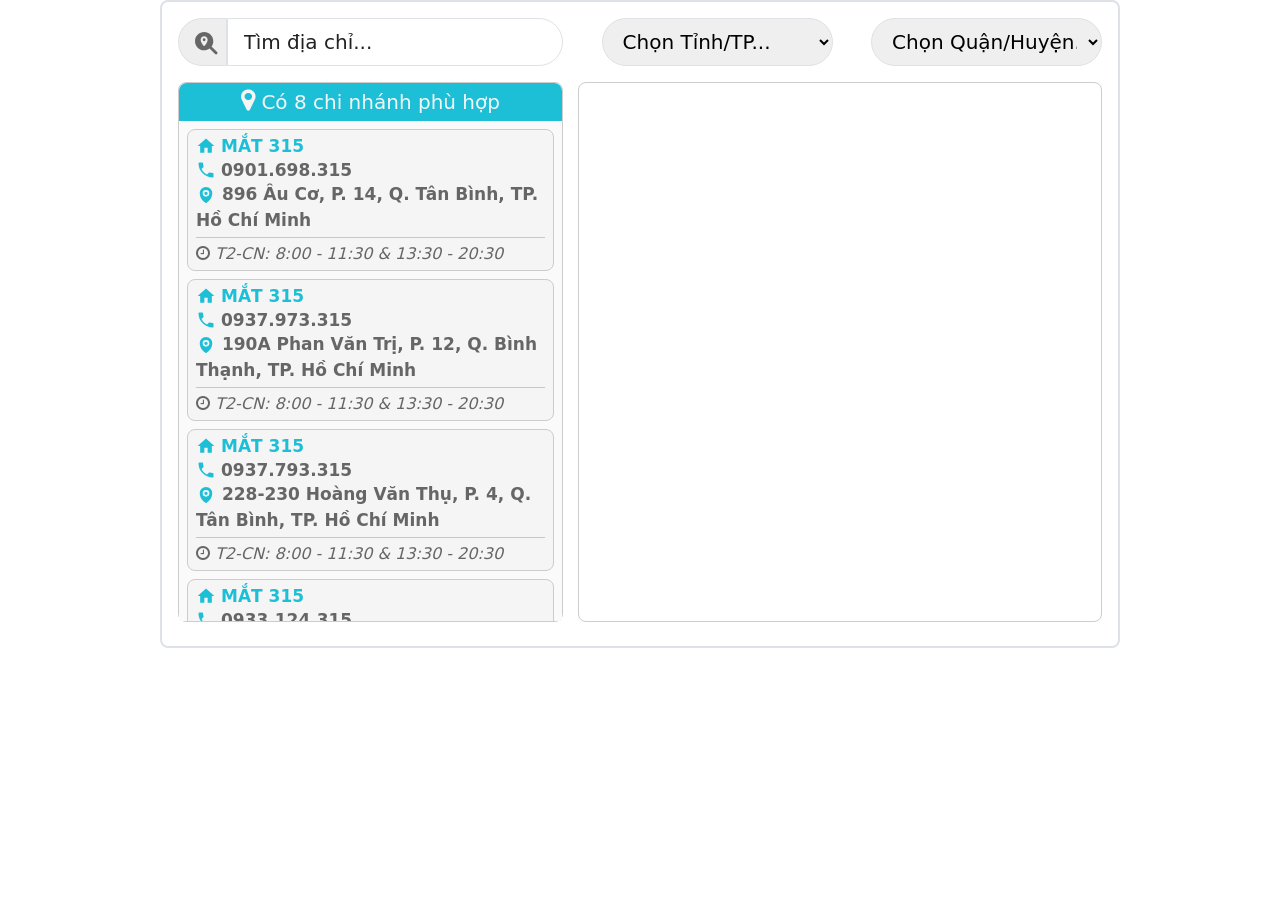
<file: search-map/mat315.html>
<!doctype html>
<html lang="en">
    <head>
        <link type="image/x-icon"
            href="https://w.ladicdn.com/5aa6273ea81f66ca2eacc40b/logo-mat-315-1-1-20240415143649-jdwv_.png"
            rel="icon">
        <title>Search Map 315</title>
        <!-- Required meta tags -->
        <meta charset="utf-8">
        <meta name="viewport"
            content="width=device-width, initial-scale=1, shrink-to-fit=no">

        <style>            
        .timkiem_chinhanh *,
        .ds_chinhanh *{
            margin: 0;
            padding: 0;
            box-sizing: border-box;
        }
        </style>
        <link href="../assets/dist/css/bootstrap.min.css" rel="stylesheet">
        <link rel="stylesheet"
            href="https://cdnjs.cloudflare.com/ajax/libs/font-awesome/4.7.0/css/font-awesome.min.css">
        <style>
        .timkiem_chinhanh {
            width: 960px;
            color: #333;
        }
        .timkiem_chinhanh ::-webkit-scrollbar-track {
        -webkit-box-shadow: inset 0 0 6px rgba(0, 0, 0, 0.3);
        border-radius: 10px;
        background-color: #F5F5F5;
        }

        .timkiem_chinhanh ::-webkit-scrollbar {
        width: 8px;
        background-color: #F5F5F5;
        }

        .timkiem_chinhanh ::-webkit-scrollbar-thumb {
        border-radius: 10px;
        -webkit-box-shadow: inset 0 0 6px rgba(0, 0, 0, .3);
        background-color: #ccc;
        }

        .timkiem_chinhanh ::-webkit-scrollbar-thumb:hover,
        .timkiem_chinhanh ::-webkit-scrollbar-thumb:active {
        background-color: #1DBFD7; /******************** điền màu của của website (NHI-#00ADEF, SAN-#DF5EA2, LAO-#F58220, MAT-#1DBFD7) ********************/
        }
        .timkiem_chinhanh .tim_diachi label {
            background-color: #eee;
        }
        .timkiem_chinhanh .tim_diachi label svg {
            fill: #666;
            height: 22.5px;
            width: 22.5px;
        }
        .timkiem_chinhanh .tim_diachi input {
            border-top-left-radius: 0px !important;
            border-bottom-left-radius: 0px !important;
        }
        .timkiem_chinhanh select,
        .timkiem_chinhanh .tim_diachi input,
        .timkiem_chinhanh .tim_diachi label {
            height: 48px;
        }
        .ds_chinhanh{
            background-color: #fafafa;
            height: 500px;
            overflow-x: hidden;
            overflow-y: auto;
            font-size: 17px;
        }
        .ds_chinhanh .div_chinhanh{
            border-color: #ccc !important;
            background-color: #f5f5f5;
            cursor: pointer;
        }
        .ds_chinhanh .div_chinhanh:hover,
        .ds_chinhanh .div_chinhanh:active{
            background-color: #e8e8e8;
            border-color: #aaa !important;
        }
        .ds_chinhanh .detail .svg_span{
            display: flex;
            justify-content: flex-start;
        }  
        .ds_chinhanh .detail .svg_span svg,
        .ds_chinhanh .detail .svg_span span{
            height: 24px;
            line-height: 24px;
        }
        .ds_chinhanh .detail .svg_span span{
            height: fit-content;
            margin-left: 5px;
        }
        .ds_chinhanh .detail svg{
            height: 20px;
            width: 20px;
            fill: #1DBFD7;/******************** điền màu của của website (NHI-#00ADEF, SAN-#DF5EA2, LAO-#F58220, MAT-#1DBFD7) ********************/
        }
        .ds_chinhanh .detail .name{
            text-transform: uppercase;
            font-weight: bold;
            color: #1DBFD7;/******************** điền màu của của website (NHI-#00ADEF, SAN-#DF5EA2, LAO-#F58220, MAT-#1DBFD7) ********************/
        }        
        .ds_chinhanh .detail .hotline a{
            width: fit-content;
        }
        .ds_chinhanh .detail .hotline,
        .ds_chinhanh .detail .address{
            text-transform: capitalize;
            font-weight: bold;
        }
        .ds_chinhanh .detail .hotline a,
        .ds_chinhanh .detail .address a{            
            color: #666;
            text-decoration: none;
        }
        .ds_chinhanh .detail .hotline a:hover,
        .ds_chinhanh .detail .address a:hover,
        .ds_chinhanh .detail .hotline a:active,
        .ds_chinhanh .detail .address a:active,
        .timkiem_chinhanh .tim_diachi input::placeholder{
            color: #222;
        }
        .ds_chinhanh .detail .clockWork{
            font-size: 16px;
            color:#666;
            font-style: italic;
            text-transform: uppercase;
        }
        .ds_chinhanh .detail .clockWork svg{
            height: 13px;
            width: 13px;
            fill: #666;
        }
        .ds_chinhanh .detail .clockWork span{
            height: fit-content;            
            height: 20px;
            line-height: 20px;
        }
        .div_ketqua{
            border-color: #ccc !important;
        }
        .ban_do{
            padding-left: 15px !important;
        }
        .ban_do iframe{
            width: 100% !important;
            height: 100% !important;
            border: 1px solid #ccc !important;
            border-radius: 8px !important;
        }
        .ketqua{
            border-top-left-radius: 8px !important;
            border-top-right-radius: 8px !important;
            background-color: #1DBFD7;/******************** điền màu của của website (NHI-#00ADEF, SAN-#DF5EA2, LAO-#F58220, MAT-#1DBFD7) ********************/
            color: #F5F5F5;
            font-size: 20px;
        }
        .ketqua div {
            text-align: center;
        }
        .ketqua div i{
            display: inline !important;
            font-size: 25px;
        }
        .chon_chinhanh{
            background-color: rgba(0,173,239,0.1) !important;
        }
        @media only screen and (max-width: 600px) {
            .ds_chinhanh{
                height: 375px;
            }
            .div_ketqua{
                margin-bottom: 20px;
            }            
            .ban_do{
                padding-left: 0px !important;
                height: 500px;
            }
        }
        </style>

    </head>

    <body class="d-flex justify-content-center">

        <div
            class="row border border-2 rounded-3 h-100 p-3 fs-5 timkiem_chinhanh">
            <div class="row m-0 p-0 d-flex justify-content-between">
                <div class="col-md-5 d-flex flex-row p-0 mb-3 tim_diachi">
                    <label for="txt_timdiachi"
                        class="border border-1 rounded-5 rounded-start-pill p-2 ps-3">
                        <svg viewBox="0 0 512 512">
                            <path
                                d="M416 208c0 45.9-14.9 88.3-40 122.7L502.6 457.4c12.5 12.5 12.5 32.8 0 45.3s-32.8 12.5-45.3 0L330.7 376c-34.4 25.2-76.8 40-122.7 40C93.1 416 0 322.9 0 208S93.1 0 208 0S416 93.1 416 208zM288 176c0-44.2-35.8-80-80-80s-80 35.8-80 80c0 48.8 46.5 111.6 68.6 138.6c6 7.3 16.8 7.3 22.7 0c22.1-27 68.6-89.8 68.6-138.6zm-112 0a32 32 0 1 1 64 0 32 32 0 1 1 -64 0z">
                            </path>
                        </svg></label>
                    <input class="w-100 border border-1 rounded-5 p-3"
                        id="txt_timdiachi"
                        placeholder="Tìm địa chỉ..."
                        type="search">
                </div>
                <div class="col-md-3 p-0 mb-3">
                    <select class="w-100 border border-1 rounded-5 p-2 ps-3"
                        id="cbb_timtinhtp">
                        <option value="all" selected>Chọn Tỉnh/TP...</option>
                    </select>
                </div>
                <div class="col-md-3 p-0 mb-3">
                    <select class="w-100 border border-1 rounded-5 p-2 ps-3"
                        id="cbb_timquanhuyen">
                    </select>
                </div>
            </div>
            <div class="row m-0 p-0 mb-2 d-flex justify-content-between">
                <div class="col-md-5 border border-1 rounded-3 p-0 div_ketqua">
                    <div class="row m-0 p-1 ketqua" id="ketqua"></div>
                    <div class="ds_chinhanh">
                        <div class="row m-0 p-2" id="ds_ketqua"></div>
                    </div>
                </div>
                <div class="col-md-7 p-0 ban_do" id="ban_do">
                </div>
            </div>
        </div>
        <script src="../assets/dist/js/bootstrap.bundle.min.js"></script>
        <script>
            let ketQua = document.getElementById("ketqua"),
                dsKetQua = document.getElementById("ds_ketqua"),
                inputTimDiaChi = document.getElementById("txt_timdiachi"),
                inputTimTinhTp = document.getElementById("cbb_timtinhtp"),
                inputTimQuanHuyen = document.getElementById("cbb_timquanhuyen");

            fetch('../data_map.json').then(response => response.json()).then(data => {
                const locChuyenKhoa = (dataMap, dsQuanHuyen) => {
                    let dataMapTemp = [],
                        dsTinhTp = [];
                    if (dataMap.length > 0) {
                        dataMap.forEach(chiNhanh => {
                            //******************** điền chuyên khoa của website (NHI, SAN, LAO, MAT, BVSAN, BVNHI) ********************//
                            if (chiNhanh.type === "MAT") {
                                chiNhanh.name = 'Mắt 315';
                                chiNhanh.hotline = (chiNhanh.hotline === "Hotline315" ? `0901.315.315` : chiNhanh.hotline);
                                chiNhanh.workingTime = (chiNhanh.workingTime === "Time.full" ? `T2-CN: 8:00 - 11:30 & 13:30 - 20:30` : chiNhanh.workingTime === "Time.part" ? `T2-T6: 17:00 - 20:30</br>&nbsp;&nbsp;&nbsp;&nbsp;T7-CN: 8:00 - 11:30 & 13:30 - 20:30` : chiNhanh.workingTime === "Time.comingsoon" ? "Coming soon":chiNhanh.workingTime);
                                dataMapTemp.push(chiNhanh);
                                if (dsTinhTp.some(tinhTp => tinhTp === chiNhanh.city) === false) {
                                    dsTinhTp.push(chiNhanh.city);
                                };
                                if (dsQuanHuyen.some(qh => qh.quanHuyen === chiNhanh.district) === false) {
                                    dsQuanHuyen.push({ tinhTp: chiNhanh.city, quanHuyen: chiNhanh.district });
                                };
                            }
                        });
                        if (dsTinhTp.length > 0) {
                            dsTinhTp.forEach(tinhTp => {
                                inputTimTinhTp.innerHTML += `<option value="${tinhTp}">${tinhTp === "TP. HCM" ? "Hồ Chí Minh" : tinhTp}</option>`;
                            });
                        }
                        if (dsQuanHuyen.length > 0) {
                            let stt = 24;
                            dsQuanHuyen.forEach(qh => {
                                if (qh.quanHuyen === "TP. Thủ Đức") qh.stt = 1;
                                else if (qh.quanHuyen === "Q. 1") qh.stt = 2;
                                else if (qh.quanHuyen === "Q. 3") qh.stt = 3;
                                else if (qh.quanHuyen === "Q. 4") qh.stt = 4;
                                else if (qh.quanHuyen === "Q. 5") qh.stt = 5;
                                else if (qh.quanHuyen === "Q. 6") qh.stt = 6;
                                else if (qh.quanHuyen === "Q. 7") qh.stt = 7;
                                else if (qh.quanHuyen === "Q. 8") qh.stt = 8;
                                //9
                                else if (qh.quanHuyen === "Q. 10") qh.stt = 10;
                                else if (qh.quanHuyen === "Q. 11") qh.stt = 11;
                                else if (qh.quanHuyen === "Q. 12") qh.stt = 12;
                                else if (qh.quanHuyen === "Q. Bình Tân") qh.stt = 13;
                                else if (qh.quanHuyen === "Q. Bình Thạnh") qh.stt = 14;
                                else if (qh.quanHuyen === "Q. Gò Vấp") qh.stt = 15;
                                else if (qh.quanHuyen === "Q. Phú Nhuận") qh.stt = 16;
                                else if (qh.quanHuyen === "Q. Tân Bình") qh.stt = 17;
                                else if (qh.quanHuyen === "Q. Tân Phú") qh.stt = 18;
                                else if (qh.quanHuyen === "H. Bình Chánh") qh.stt = 19;
                                else if (qh.quanHuyen === "H. Nhà Bè") qh.stt = 20;
                                else if (qh.quanHuyen === "H. Hóc Môn") qh.stt = 21;
                                else if (qh.quanHuyen === "H. Củ Chi") qh.stt = 22;
                                else if (qh.quanHuyen === "H. Cần Giờ") qh.stt = 23;
                                else qh.stt = stt++;
                            });
                            dsQuanHuyen.sort(function (a, b) { return a.stt - b.stt; });
                            loadQuanHuyen(dsQuanHuyen);
                        }
                    }
                    return dataMapTemp;
                }
                const layIdChiNhanh = (chiNhanh) => {
                    return "id" + dataMapDangXem.indexOf(chiNhanh);
                }
                const xuLyChuoi = (str) => {
                    str = str.toLowerCase();
                    str = str.replace(/\s+|street|ward|district|city/g, ' ');
                    str = str.trim();
                    str = str.replace(/ql\.|ql/g, 'quoc lo ');
                    str = str.replace(/tl\.|tl/g, 'tinh lo ');
                    str = str.replace(/thành phố|thanh pho|tp /g, 'tp. ');
                    str = str.replace(/tphcm|tp.hcm/g, 'tp. hcm');
                    str = str.replace(/q2|q9|quận 2|quận 9|quan 2|quan 9/g, 'tp. thủ đức');
                    str = str.replace(/quận|q |q\./g, 'q. ');
                    str = str.replace(/huyện|h\./g, 'h. ');
                    str = str.replace(/q1|quận 1|quan 1/g, 'q. 1,');
                    str = str.replace(/q3|quận 3|quan 3/g, 'q. 3,');
                    str = str.replace(/q4|quận 4|quan 4/g, 'q. 4,');
                    str = str.replace(/q5|quận 5|quan 5/g, 'q. 5,');
                    str = str.replace(/q6|quận 6|quan 6/g, 'q. 6,');
                    str = str.replace(/q7|quận 7|quan 7/g, 'q. 7,');
                    str = str.replace(/q8|quận 8|quan 8/g, 'q. 8,');
                    str = str.replace(/q10|quận 10|quan 10/g, 'q. 10,');
                    str = str.replace(/q11|quận 11|quan 11/g, 'q. 11,');
                    str = str.replace(/q12|quận 12|quan 12/g, 'q. 12,');
                    str = str.replace(/à|á|ạ|ả|ã|â|ầ|ấ|ậ|ẩ|ẫ|ă|ằ|ắ|ặ|ẳ|ẵ/g, 'a');
                    str = str.replace(/è|é|ẹ|ẻ|ẽ|ê|ề|ế|ệ|ể|ễ/g, 'e');
                    str = str.replace(/ì|í|ị|ỉ|ĩ/g, 'i');
                    str = str.replace(/ò|ó|ọ|ỏ|õ|ô|ồ|ố|ộ|ổ|ỗ|ơ|ờ|ớ|ợ|ở|ỡ/g, 'o');
                    str = str.replace(/ù|ú|ụ|ủ|ũ|ư|ừ|ứ|ự|ử|ữ/g, 'u');
                    str = str.replace(/ỳ|ý|ỵ|ỷ|ỹ/g, 'y');
                    str = str.replace(/đ/g, 'd');
                    str = str.replace(/\s+/g, ' ');
                    str = str.trim();
                    return str;
                }
                const loadQuanHuyen = (dsQuanHuyen) => {
                    let tinhTp = inputTimTinhTp.value,
                        quanHuyen = (inputTimQuanHuyen.value === "" ? `all` : inputTimQuanHuyen.value);
                    inputTimQuanHuyen.innerHTML = `<option value="all" selected>Chọn Quận/Huyện...</option>`;
                    if (dsQuanHuyen.length > 0) {
                        dsQuanHuyen.forEach(qh => {
                            if (qh.tinhTp === tinhTp) {
                                inputTimQuanHuyen.innerHTML += `<option value="${qh.quanHuyen}">${qh.quanHuyen}</option>`;
                            }
                        });
                        inputTimQuanHuyen.value = quanHuyen;
                        return true;
                    }
                    inputTimQuanHuyen.value = "all";
                    return false;
                }
                const loadMap = (iframeChiNhanh) => {
                    document.getElementById("ban_do").innerHTML = ``;
                    return document.getElementById("ban_do").innerHTML = iframeChiNhanh;
                }
                const locTheoTuKhoa = (dataMap, tuKhoa) => {
                    let dataMapTemp = [];
                    tuKhoa = xuLyChuoi(tuKhoa);
                    if (tuKhoa !== "all" && tuKhoa !== "" && dataMap.length > 0) {
                        dataMap.map((chiNhanh) => {
                            if (xuLyChuoi(chiNhanh.address).includes(tuKhoa) || xuLyChuoi(chiNhanh.city).includes(tuKhoa) || xuLyChuoi(chiNhanh.district).includes(tuKhoa)) {
                                dataMapTemp.push(chiNhanh);
                            }
                        });
                        return dataMapTemp;
                    }
                    return dataMap;
                }
                const locTheoQuanHuyen = (dataMap, quanHuyen) => {
                    let dataMapTemp = [];
                    if (quanHuyen !== "all" && quanHuyen !== "" && dataMap.length > 0) {
                        dataMap.map((chiNhanh) => {
                            if (chiNhanh.district === quanHuyen) {
                                dataMapTemp.push(chiNhanh);
                            }
                        });
                        return dataMapTemp;
                    }
                    return dataMap;
                }
                const loadKetQua = (dataMap) => {
                    dataMap = locTheoTuKhoa(dataMap, inputTimDiaChi.value);
                    if (inputTimTinhTp.value !== "all" || inputTimTinhTp.value !== "") {
                        dataMap = locTheoTuKhoa(dataMap, inputTimTinhTp.value);
                        dataMap = locTheoQuanHuyen(dataMap, inputTimQuanHuyen.value);
                    }
                    ketQua.innerHTML = `<div><i class="fa fa-map-marker" aria-hidden="true"></i><span>&nbsp;Có ${dataMap.length} chi nhánh phù hợp</span></div>`;
                    dsKetQua.innerHTML = "";
                    if (dataMap.length > 0) {
                        loadMap(dataMap[0].srcIframe);
                        dataMap.forEach(chiNhanh => {
                            let divChiNhanh = document.createElement("div");
                            divChiNhanh.classList.add("row", "m-0", "mb-2", "border", "border-1", "rounded-3", "div_chinhanh", "p-0");
                            divChiNhanh.id = layIdChiNhanh(chiNhanh);
                            divChiNhanh.addEventListener("click", () => {
                                loadMap(chiNhanh.srcIframe);
                                let divChiNhanhDangChon = document.getElementsByClassName("chon_chinhanh");
                                while (divChiNhanhDangChon.length > 0) {
                                    divChiNhanhDangChon[0].classList.remove("chon_chinhanh");
                                    divChiNhanhDangChon = document.getElementsByClassName("chon_chinhanh");
                                }
                                divChiNhanh.classList.add("chon_chinhanh");
                            });
                            divChiNhanh.innerHTML += `
                                    <div class="detail p-1 px-2">
                                        <div class="name svg_span">
                                            <svg viewBox="0 0 24 24" fill="rgba(0, 175, 239, 1)"><path d="M10,20V14H14V20H19V12H22L12,3L2,12H5V20H10Z"></path></svg>
                                            <span>${chiNhanh.name}</span>
                                        </div>
                                        <div class="hotline">
                                            <a href="tel: ${chiNhanh.hotline}" class="svg_span">
                                                <svg viewBox="0 0 24 24" fill="rgba(0, 175, 239, 1)"><path d="M6.62,10.79C8.06,13.62 10.38,15.94 13.21,17.38L15.41,15.18C15.69,14.9 16.08,14.82 16.43,14.93C17.55,15.3 18.75,15.5 20,15.5A1,1 0 0,1 21,16.5V20A1,1 0 0,1 20,21A17,17 0 0,1 3,4A1,1 0 0,1 4,3H7.5A1,1 0 0,1 8.5,4C8.5,5.25 8.7,6.45 9.07,7.57C9.18,7.92 9.1,8.31 8.82,8.59L6.62,10.79Z"></path></svg>
                                                <span>${chiNhanh.hotline}</span>
                                            </a>
                                        </div>
                                        <div class="address">
                                            <a target="_blank" href="${chiNhanh.linkMap}">
                                                <svg viewBox="0 0 24 24" id="magicoon-Filled"><path id="map-marker-Filled-2" data-name="map-marker-Filled" class="cls-1" d="M14,10a2,2,0,1,1-2-2A2.006,2.006,0,0,1,14,10Zm5.5,0c0,6.08-4.67,9.89-6.67,11.24a1.407,1.407,0,0,1-.83.26,1.459,1.459,0,0,1-.84-.26C9.16,19.89,4.5,16.09,4.5,10A7.33,7.33,0,0,1,12,2.5,7.336,7.336,0,0,1,19.5,10ZM16,10a4,4,0,1,0-4,4A4,4,0,0,0,16,10Z"></path></svg>
                                                <span>${chiNhanh.address}</span>
                                            </a>
                                        </div>
                                        <div class="clockWork border-top border-1 mt-1 pt-1 border-secondary-subtle">
                                            <span ${chiNhanh.workingTime === "Coming soon" ? `style="color: red !important; font-weight: bold !important;"` : ``}>
                                                <i class="fa fa-clock-o"></i>&nbsp;${chiNhanh.workingTime}
                                            </span>
                                        </div>
                                    </div>
                            `;
                            dsKetQua.appendChild(divChiNhanh);
                        });
                    }
                    loadQuanHuyen(dsQuanHuyen);
                    return dataMap;
                }

                let dsQuanHuyen = [];
                const dataMapDangXem = locChuyenKhoa(data, dsQuanHuyen);
                loadKetQua(dataMapDangXem);

                inputTimDiaChi.addEventListener('change', () => {
                    loadKetQua(dataMapDangXem);
                });
                inputTimDiaChi.addEventListener('keyup', () => {
                    loadKetQua(dataMapDangXem);
                });
                inputTimTinhTp.addEventListener('change', () => {
                    inputTimQuanHuyen.value = "all";
                    loadKetQua(dataMapDangXem);
                });
                inputTimQuanHuyen.addEventListener('change', () => {
                    loadKetQua(dataMapDangXem);
                });
            });
        </script>

    </body>
</html>
</file>
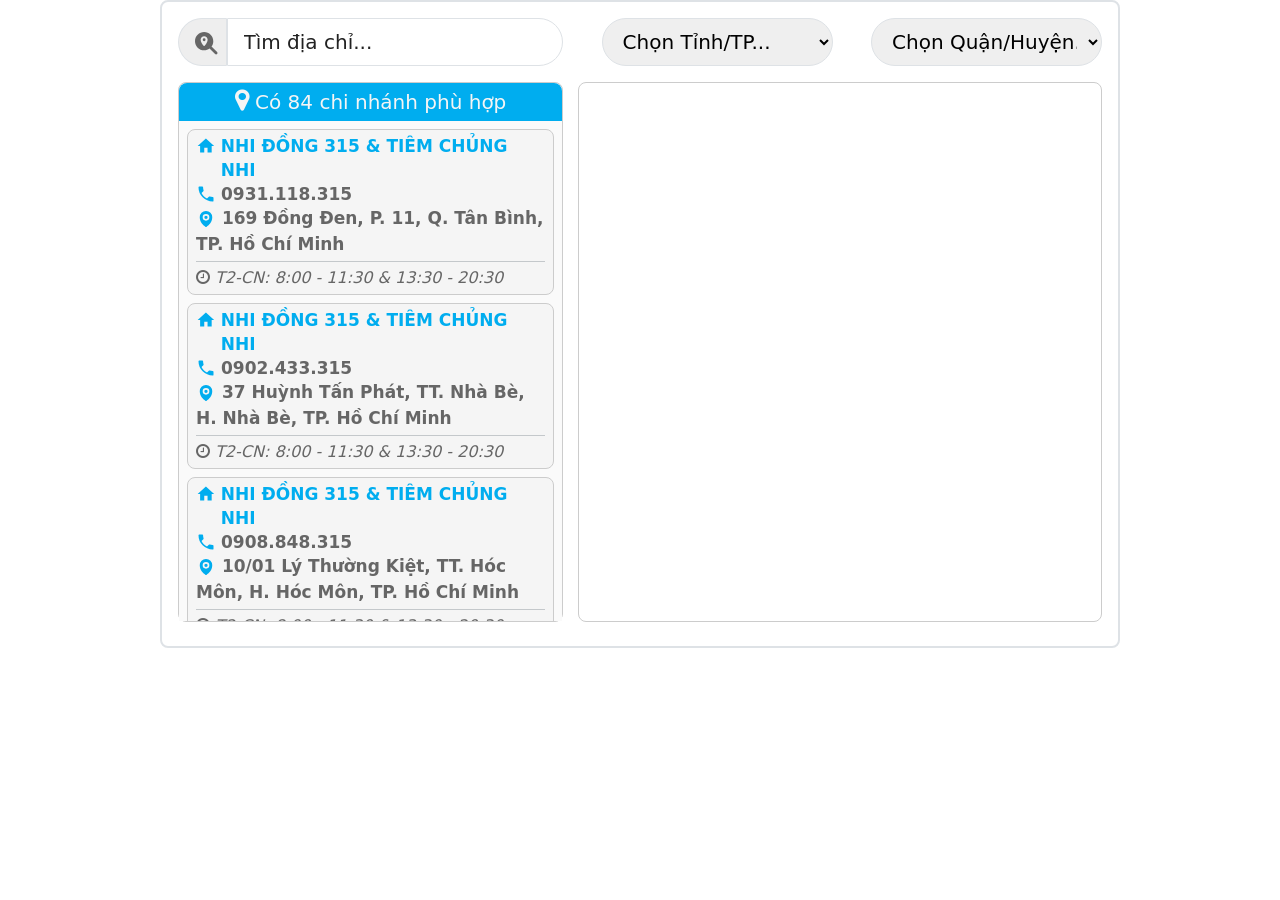
<file: search-map/nhidong315.html>
<!doctype html>
<html lang="en">
    <head>
        <!-- ******************** đổi icon ******************** -->
        <link type="image/x-icon"
            href="https://w.ladicdn.com/5aa6273ea81f66ca2eacc40b/logo-315-1-1-20240404155152-vjczz.png"
            rel="icon">
        <title>Search Map 315</title>
        <!-- Required meta tags -->
        <meta charset="utf-8">
        <meta name="viewport"
            content="width=device-width, initial-scale=1, shrink-to-fit=no">

        <style>            
        .timkiem_chinhanh *,
        .ds_chinhanh *{
            margin: 0;
            padding: 0;
            box-sizing: border-box;
        }
        </style>
        <link href="../assets/dist/css/bootstrap.min.css" rel="stylesheet">
        <link rel="stylesheet"
            href="https://cdnjs.cloudflare.com/ajax/libs/font-awesome/4.7.0/css/font-awesome.min.css">
        <style>
        .timkiem_chinhanh {
            width: 960px;
            color: #333;
        }
        .timkiem_chinhanh ::-webkit-scrollbar-track {
        -webkit-box-shadow: inset 0 0 6px rgba(0, 0, 0, 0.3);
        border-radius: 10px;
        background-color: #F5F5F5;
        }

        .timkiem_chinhanh ::-webkit-scrollbar {
        width: 8px;
        background-color: #F5F5F5;
        }

        .timkiem_chinhanh ::-webkit-scrollbar-thumb {
        border-radius: 10px;
        -webkit-box-shadow: inset 0 0 6px rgba(0, 0, 0, .3);
        background-color: #ccc;
        }

        .timkiem_chinhanh ::-webkit-scrollbar-thumb:hover,
        .timkiem_chinhanh ::-webkit-scrollbar-thumb:active {
        background-color: #00ADEF; /******************** điền màu của của website (NHI-#00ADEF, SAN-#DF5EA2, LAO-#F58220, MAT-#1DBFD7) ********************/
        }
        .timkiem_chinhanh .tim_diachi label {
            background-color: #eee;
        }
        .timkiem_chinhanh .tim_diachi label svg {
            fill: #666;
            height: 22.5px;
            width: 22.5px;
        }
        .timkiem_chinhanh .tim_diachi input {
            border-top-left-radius: 0px !important;
            border-bottom-left-radius: 0px !important;
        }
        .timkiem_chinhanh select,
        .timkiem_chinhanh .tim_diachi input,
        .timkiem_chinhanh .tim_diachi label {
            height: 48px;
        }
        .ds_chinhanh{
            background-color: #fafafa;
            height: 500px;
            overflow-x: hidden;
            overflow-y: auto;
            font-size: 17px;
        }
        .ds_chinhanh .div_chinhanh{
            border-color: #ccc !important;
            background-color: #f5f5f5;
            cursor: pointer;
        }
        .ds_chinhanh .div_chinhanh:hover,
        .ds_chinhanh .div_chinhanh:active{
            background-color: #e8e8e8;
            border-color: #aaa !important;
        }
        .ds_chinhanh .detail .svg_span{
            display: flex;
            justify-content: flex-start;
        }  
        .ds_chinhanh .detail .svg_span svg,
        .ds_chinhanh .detail .svg_span span{
            height: 24px;
            line-height: 24px;
        }
        .ds_chinhanh .detail .svg_span span{
            height: fit-content;
            margin-left: 5px;
        }
        .ds_chinhanh .detail svg{
            height: 20px;
            width: 20px;
            fill: #00ADEF;/******************** điền màu của của website (NHI-#00ADEF, SAN-#DF5EA2, LAO-#F58220, MAT-#1DBFD7) ********************/
        }
        .ds_chinhanh .detail .name{
            text-transform: uppercase;
            font-weight: bold;
            color: #00ADEF;/******************** điền màu của của website (NHI-#00ADEF, SAN-#DF5EA2, LAO-#F58220, MAT-#1DBFD7) ********************/
        }        
        .ds_chinhanh .detail .hotline a{
            width: fit-content;
        }
        .ds_chinhanh .detail .hotline,
        .ds_chinhanh .detail .address{
            text-transform: capitalize;
            font-weight: bold;
        }
        .ds_chinhanh .detail .hotline a,
        .ds_chinhanh .detail .address a{            
            color: #666;
            text-decoration: none;
        }
        .ds_chinhanh .detail .hotline a:hover,
        .ds_chinhanh .detail .address a:hover,
        .ds_chinhanh .detail .hotline a:active,
        .ds_chinhanh .detail .address a:active,
        .timkiem_chinhanh .tim_diachi input::placeholder{
            color: #222;
        }
        .ds_chinhanh .detail .clockWork{
            font-size: 16px;
            color:#666;
            font-style: italic;
            text-transform: uppercase;
        }
        .ds_chinhanh .detail .clockWork svg{
            height: 13px;
            width: 13px;
            fill: #666;
        }
        .ds_chinhanh .detail .clockWork span{
            height: fit-content;            
            height: 20px;
            line-height: 20px;
        }
        .div_ketqua{
            border-color: #ccc !important;
        }
        .ban_do{
            padding-left: 15px !important;
        }
        .ban_do iframe{
            width: 100% !important;
            height: 100% !important;
            border: 1px solid #ccc !important;
            border-radius: 8px !important;
        }
        .ketqua{
            border-top-left-radius: 8px !important;
            border-top-right-radius: 8px !important;
            background-color: #00ADEF;/******************** điền màu của của website (NHI-#00ADEF, SAN-#DF5EA2, LAO-#F58220, MAT-#1DBFD7) ********************/
            color: #F5F5F5;
            font-size: 20px;
        }
        .ketqua div {
            text-align: center;
        }
        .ketqua div i{
            display: inline !important;
            font-size: 25px;
        }
        .chon_chinhanh{
            background-color: rgba(0,173,239,0.1) !important;
        }
        @media only screen and (max-width: 600px) {
            .ds_chinhanh{
                height: 375px;
            }
            .div_ketqua{
                margin-bottom: 20px;
            }            
            .ban_do{
                padding-left: 0px !important;
                height: 500px;
            }
        }
        </style>

    </head>

    <body class="d-flex justify-content-center">

        <div
            class="row border border-2 rounded-3 h-100 p-3 fs-5 timkiem_chinhanh">
            <div class="row m-0 p-0 d-flex justify-content-between">
                <div class="col-md-5 d-flex flex-row p-0 mb-3 tim_diachi">
                    <label for="txt_timdiachi"
                        class="border border-1 rounded-5 rounded-start-pill p-2 ps-3">
                        <svg viewBox="0 0 512 512">
                            <path
                                d="M416 208c0 45.9-14.9 88.3-40 122.7L502.6 457.4c12.5 12.5 12.5 32.8 0 45.3s-32.8 12.5-45.3 0L330.7 376c-34.4 25.2-76.8 40-122.7 40C93.1 416 0 322.9 0 208S93.1 0 208 0S416 93.1 416 208zM288 176c0-44.2-35.8-80-80-80s-80 35.8-80 80c0 48.8 46.5 111.6 68.6 138.6c6 7.3 16.8 7.3 22.7 0c22.1-27 68.6-89.8 68.6-138.6zm-112 0a32 32 0 1 1 64 0 32 32 0 1 1 -64 0z">
                            </path>
                        </svg></label>
                    <input class="w-100 border border-1 rounded-5 p-3"
                        id="txt_timdiachi"
                        placeholder="Tìm địa chỉ..."
                        type="search">
                </div>
                <div class="col-md-3 p-0 mb-3">
                    <select class="w-100 border border-1 rounded-5 p-2 ps-3"
                        id="cbb_timtinhtp">
                        <option value="all" selected>Chọn Tỉnh/TP...</option>
                    </select>
                </div>
                <div class="col-md-3 p-0 mb-3">
                    <select class="w-100 border border-1 rounded-5 p-2 ps-3"
                        id="cbb_timquanhuyen">
                    </select>
                </div>
            </div>
            <div class="row m-0 p-0 mb-2 d-flex justify-content-between">
                <div class="col-md-5 border border-1 rounded-3 p-0 div_ketqua">
                    <div class="row m-0 p-1 ketqua" id="ketqua"></div>
                    <div class="ds_chinhanh">
                        <div class="row m-0 p-2" id="ds_ketqua"></div>
                    </div>
                </div>
                <div class="col-md-7 p-0 ban_do" id="ban_do">
                </div>
            </div>
        </div>
        <script src="../assets/dist/js/bootstrap.bundle.min.js"></script>
        <script>
            let ketQua = document.getElementById("ketqua"),
                dsKetQua = document.getElementById("ds_ketqua"),
                inputTimDiaChi = document.getElementById("txt_timdiachi"),
                inputTimTinhTp = document.getElementById("cbb_timtinhtp"),
                inputTimQuanHuyen = document.getElementById("cbb_timquanhuyen");

            fetch('../data_map.json').then(response => response.json()).then(data => {
                const locChuyenKhoa = (dataMap, dsQuanHuyen) => {
                    let dataMapTemp = [],
                        dsTinhTp = [];
                    if (dataMap.length > 0) {
                        dataMap.forEach(chiNhanh => {
                            //******************** điền chuyên khoa của website (NHI, SAN, LAO, MAT, BVSAN, BVNHI) ********************//
                            if (chiNhanh.type === "NHI" || chiNhanh.type === "BVNHI") {
                                chiNhanh.name = (chiNhanh.workingTime === "Time.part" ? "Nhi Đồng 315" : "Nhi Đồng 315 & Tiêm Chủng Nhi");
                                chiNhanh.name = (chiNhanh.type === "BVNHI" ? "Bệnh viện Nhi Đồng Quốc Tế 315" : chiNhanh.name);
                                chiNhanh.hotline = (chiNhanh.hotline === "Hotline315" ? `0901.315.315` : chiNhanh.hotline);
                                chiNhanh.workingTime = (chiNhanh.workingTime === "Time.full" ? `T2-CN: 8:00 - 11:30 & 13:30 - 20:30` : chiNhanh.workingTime === "Time.part" ? `T2-T6: 17:00 - 20:30</br>&nbsp;&nbsp;&nbsp;&nbsp;T7-CN: 8:00 - 11:30 & 13:30 - 20:30` : chiNhanh.workingTime === "Time.comingsoon" ? "Coming soon":chiNhanh.workingTime);
                                dataMapTemp.push(chiNhanh);
                                if (dsTinhTp.some(tinhTp => tinhTp === chiNhanh.city) === false) {
                                    dsTinhTp.push(chiNhanh.city);
                                };
                                if (dsQuanHuyen.some(qh => qh.quanHuyen === chiNhanh.district) === false) {
                                    dsQuanHuyen.push({ tinhTp: chiNhanh.city, quanHuyen: chiNhanh.district });
                                };
                            }
                        });
                        if (dsTinhTp.length > 0) {
                            dsTinhTp.forEach(tinhTp => {
                                inputTimTinhTp.innerHTML += `<option value="${tinhTp}">${tinhTp === "TP. HCM" ? "Hồ Chí Minh" : tinhTp}</option>`;
                            });
                        }
                        if (dsQuanHuyen.length > 0) {
                            let stt = 24;
                            dsQuanHuyen.forEach(qh => {
                                if (qh.quanHuyen === "TP. Thủ Đức") qh.stt = 1;
                                else if (qh.quanHuyen === "Q. 1") qh.stt = 2;
                                else if (qh.quanHuyen === "Q. 3") qh.stt = 3;
                                else if (qh.quanHuyen === "Q. 4") qh.stt = 4;
                                else if (qh.quanHuyen === "Q. 5") qh.stt = 5;
                                else if (qh.quanHuyen === "Q. 6") qh.stt = 6;
                                else if (qh.quanHuyen === "Q. 7") qh.stt = 7;
                                else if (qh.quanHuyen === "Q. 8") qh.stt = 8;
                                //9
                                else if (qh.quanHuyen === "Q. 10") qh.stt = 10;
                                else if (qh.quanHuyen === "Q. 11") qh.stt = 11;
                                else if (qh.quanHuyen === "Q. 12") qh.stt = 12;
                                else if (qh.quanHuyen === "Q. Bình Tân") qh.stt = 13;
                                else if (qh.quanHuyen === "Q. Bình Thạnh") qh.stt = 14;
                                else if (qh.quanHuyen === "Q. Gò Vấp") qh.stt = 15;
                                else if (qh.quanHuyen === "Q. Phú Nhuận") qh.stt = 16;
                                else if (qh.quanHuyen === "Q. Tân Bình") qh.stt = 17;
                                else if (qh.quanHuyen === "Q. Tân Phú") qh.stt = 18;
                                else if (qh.quanHuyen === "H. Bình Chánh") qh.stt = 19;
                                else if (qh.quanHuyen === "H. Nhà Bè") qh.stt = 20;
                                else if (qh.quanHuyen === "H. Hóc Môn") qh.stt = 21;
                                else if (qh.quanHuyen === "H. Củ Chi") qh.stt = 22;
                                else if (qh.quanHuyen === "H. Cần Giờ") qh.stt = 23;
                                else qh.stt = stt++;
                            });
                            dsQuanHuyen.sort(function (a, b) { return a.stt - b.stt; });
                            loadQuanHuyen(dsQuanHuyen);
                        }
                    }
                    return dataMapTemp;
                }
                const layIdChiNhanh = (chiNhanh) => {
                    return "id" + dataMapDangXem.indexOf(chiNhanh);
                }
                const xuLyChuoi = (str) => {
                    str = str.toLowerCase();
                    str = str.replace(/\s+|street|ward|district|city/g, ' ');
                    str = str.trim();
                    str = str.replace(/ql\.|ql/g, 'quoc lo ');
                    str = str.replace(/tl\.|tl/g, 'tinh lo ');
                    str = str.replace(/thành phố|thanh pho|tp /g, 'tp. ');
                    str = str.replace(/tphcm|tp.hcm/g, 'tp. hcm');
                    str = str.replace(/q2|q9|quận 2|quận 9|quan 2|quan 9/g, 'tp. thủ đức');
                    str = str.replace(/quận|q |q\./g, 'q. ');
                    str = str.replace(/huyện|h\./g, 'h. ');
                    str = str.replace(/q1|quận 1|quan 1/g, 'q. 1,');
                    str = str.replace(/q3|quận 3|quan 3/g, 'q. 3,');
                    str = str.replace(/q4|quận 4|quan 4/g, 'q. 4,');
                    str = str.replace(/q5|quận 5|quan 5/g, 'q. 5,');
                    str = str.replace(/q6|quận 6|quan 6/g, 'q. 6,');
                    str = str.replace(/q7|quận 7|quan 7/g, 'q. 7,');
                    str = str.replace(/q8|quận 8|quan 8/g, 'q. 8,');
                    str = str.replace(/q10|quận 10|quan 10/g, 'q. 10,');
                    str = str.replace(/q11|quận 11|quan 11/g, 'q. 11,');
                    str = str.replace(/q12|quận 12|quan 12/g, 'q. 12,');
                    str = str.replace(/à|á|ạ|ả|ã|â|ầ|ấ|ậ|ẩ|ẫ|ă|ằ|ắ|ặ|ẳ|ẵ/g, 'a');
                    str = str.replace(/è|é|ẹ|ẻ|ẽ|ê|ề|ế|ệ|ể|ễ/g, 'e');
                    str = str.replace(/ì|í|ị|ỉ|ĩ/g, 'i');
                    str = str.replace(/ò|ó|ọ|ỏ|õ|ô|ồ|ố|ộ|ổ|ỗ|ơ|ờ|ớ|ợ|ở|ỡ/g, 'o');
                    str = str.replace(/ù|ú|ụ|ủ|ũ|ư|ừ|ứ|ự|ử|ữ/g, 'u');
                    str = str.replace(/ỳ|ý|ỵ|ỷ|ỹ/g, 'y');
                    str = str.replace(/đ/g, 'd');
                    str = str.replace(/\s+/g, ' ');
                    str = str.trim();
                    return str;
                }
                const loadQuanHuyen = (dsQuanHuyen) => {
                    let tinhTp = inputTimTinhTp.value,
                        quanHuyen = (inputTimQuanHuyen.value === "" ? `all` : inputTimQuanHuyen.value);
                    inputTimQuanHuyen.innerHTML = `<option value="all" selected>Chọn Quận/Huyện...</option>`;
                    if (dsQuanHuyen.length > 0) {
                        dsQuanHuyen.forEach(qh => {
                            if (qh.tinhTp === tinhTp) {
                                inputTimQuanHuyen.innerHTML += `<option value="${qh.quanHuyen}">${qh.quanHuyen}</option>`;
                            }
                        });
                        inputTimQuanHuyen.value = quanHuyen;
                        return true;
                    }
                    inputTimQuanHuyen.value = "all";
                    return false;
                }
                const loadMap = (iframeChiNhanh) => {
                    document.getElementById("ban_do").innerHTML = ``;
                    return document.getElementById("ban_do").innerHTML = iframeChiNhanh;
                }
                const locTheoTuKhoa = (dataMap, tuKhoa) => {
                    let dataMapTemp = [];
                    tuKhoa = xuLyChuoi(tuKhoa);
                    if (tuKhoa !== "all" && tuKhoa !== "" && dataMap.length > 0) {
                        dataMap.map((chiNhanh) => {
                            if (xuLyChuoi(chiNhanh.address).includes(tuKhoa) || xuLyChuoi(chiNhanh.city).includes(tuKhoa) || xuLyChuoi(chiNhanh.district).includes(tuKhoa)) {
                                dataMapTemp.push(chiNhanh);
                            }
                        });
                        return dataMapTemp;
                    }
                    return dataMap;
                }
                const locTheoQuanHuyen = (dataMap, quanHuyen) => {
                    let dataMapTemp = [];
                    if (quanHuyen !== "all" && quanHuyen !== "" && dataMap.length > 0) {
                        dataMap.map((chiNhanh) => {
                            if (chiNhanh.district === quanHuyen) {
                                dataMapTemp.push(chiNhanh);
                            }
                        });
                        return dataMapTemp;
                    }
                    return dataMap;
                }
                const loadKetQua = (dataMap) => {
                    dataMap = locTheoTuKhoa(dataMap, inputTimDiaChi.value);
                    if (inputTimTinhTp.value !== "all" || inputTimTinhTp.value !== "") {
                        dataMap = locTheoTuKhoa(dataMap, inputTimTinhTp.value);
                        dataMap = locTheoQuanHuyen(dataMap, inputTimQuanHuyen.value);
                    }
                    ketQua.innerHTML = `<div><i class="fa fa-map-marker" aria-hidden="true"></i><span>&nbsp;Có ${dataMap.length} chi nhánh phù hợp</span></div>`;
                    dsKetQua.innerHTML = "";
                    if (dataMap.length > 0) {
                        loadMap(dataMap[0].srcIframe);
                        dataMap.forEach(chiNhanh => {
                            let divChiNhanh = document.createElement("div");
                            divChiNhanh.classList.add("row", "m-0", "mb-2", "border", "border-1", "rounded-3", "div_chinhanh", "p-0");
                            divChiNhanh.id = layIdChiNhanh(chiNhanh);
                            divChiNhanh.addEventListener("click", () => {
                                loadMap(chiNhanh.srcIframe);
                                let divChiNhanhDangChon = document.getElementsByClassName("chon_chinhanh");
                                while (divChiNhanhDangChon.length > 0) {
                                    divChiNhanhDangChon[0].classList.remove("chon_chinhanh");
                                    divChiNhanhDangChon = document.getElementsByClassName("chon_chinhanh");
                                }
                                divChiNhanh.classList.add("chon_chinhanh");
                            });
                            divChiNhanh.innerHTML += `
                                    <div class="detail p-1 px-2">
                                        <div class="name svg_span">
                                            <svg viewBox="0 0 24 24" fill="rgba(0, 175, 239, 1)"><path d="M10,20V14H14V20H19V12H22L12,3L2,12H5V20H10Z"></path></svg>
                                            <span>${chiNhanh.name}</span>
                                        </div>
                                        <div class="hotline">
                                            <a href="tel: ${chiNhanh.hotline}" class="svg_span">
                                                <svg viewBox="0 0 24 24" fill="rgba(0, 175, 239, 1)"><path d="M6.62,10.79C8.06,13.62 10.38,15.94 13.21,17.38L15.41,15.18C15.69,14.9 16.08,14.82 16.43,14.93C17.55,15.3 18.75,15.5 20,15.5A1,1 0 0,1 21,16.5V20A1,1 0 0,1 20,21A17,17 0 0,1 3,4A1,1 0 0,1 4,3H7.5A1,1 0 0,1 8.5,4C8.5,5.25 8.7,6.45 9.07,7.57C9.18,7.92 9.1,8.31 8.82,8.59L6.62,10.79Z"></path></svg>
                                                <span>${chiNhanh.hotline}</span>
                                            </a>
                                        </div>
                                        <div class="address">
                                            <a target="_blank" href="${chiNhanh.linkMap}">
                                                <svg viewBox="0 0 24 24" id="magicoon-Filled"><path id="map-marker-Filled-2" data-name="map-marker-Filled" class="cls-1" d="M14,10a2,2,0,1,1-2-2A2.006,2.006,0,0,1,14,10Zm5.5,0c0,6.08-4.67,9.89-6.67,11.24a1.407,1.407,0,0,1-.83.26,1.459,1.459,0,0,1-.84-.26C9.16,19.89,4.5,16.09,4.5,10A7.33,7.33,0,0,1,12,2.5,7.336,7.336,0,0,1,19.5,10ZM16,10a4,4,0,1,0-4,4A4,4,0,0,0,16,10Z"></path></svg>
                                                <span>${chiNhanh.address}</span>
                                            </a>
                                        </div>
                                        <div class="clockWork border-top border-1 mt-1 pt-1 border-secondary-subtle">
                                            <span ${chiNhanh.workingTime === "Coming soon" ? `style="color: red !important; font-weight: bold !important;"` : ``}>
                                                <i class="fa fa-clock-o"></i>&nbsp;${chiNhanh.workingTime}
                                            </span>
                                        </div>
                                    </div>
                            `;
                            dsKetQua.appendChild(divChiNhanh);
                        });
                    }
                    loadQuanHuyen(dsQuanHuyen);
                    return dataMap;
                }

                let dsQuanHuyen = [];
                const dataMapDangXem = locChuyenKhoa(data, dsQuanHuyen);
                loadKetQua(dataMapDangXem);

                inputTimDiaChi.addEventListener('change', () => {
                    loadKetQua(dataMapDangXem);
                });
                inputTimDiaChi.addEventListener('keyup', () => {
                    loadKetQua(dataMapDangXem);
                });
                inputTimTinhTp.addEventListener('change', () => {
                    inputTimQuanHuyen.value = "all";
                    loadKetQua(dataMapDangXem);
                });
                inputTimQuanHuyen.addEventListener('change', () => {
                    loadKetQua(dataMapDangXem);
                });
            });
        </script>

    </body>
</html>
</file>
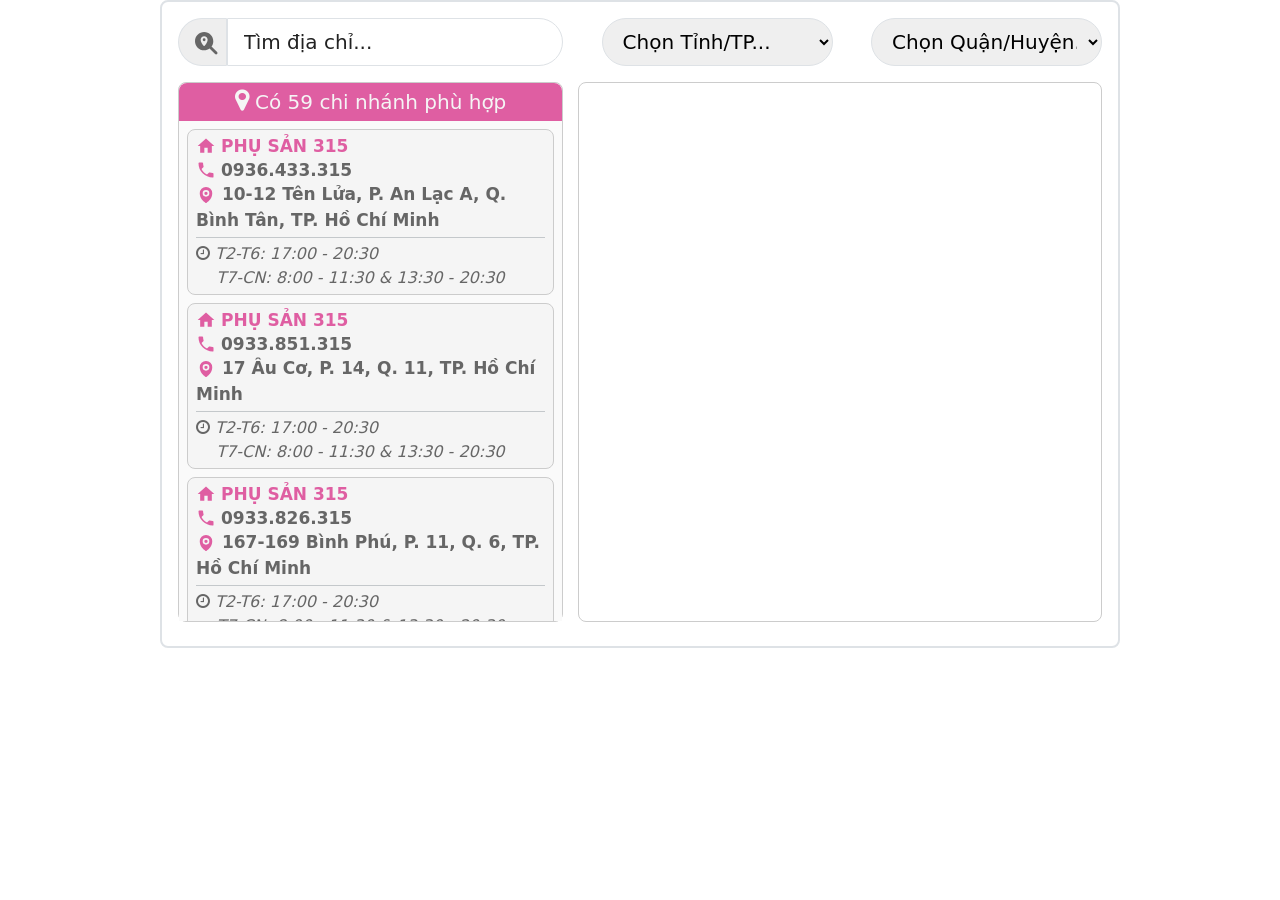
<file: search-map/phusan315.html>
<!doctype html>
<html lang="en">
    <head>
        <!-- ******************** đổi icon ******************** -->
        <link type="image/x-icon"
            href="https://w.ladicdn.com/5aa6273ea81f66ca2eacc40b/logo-san-315-1-1-20240415143649-nkemx.png"
            rel="icon">
        <title>Search Map 315</title>
        <!-- Required meta tags -->
        <meta charset="utf-8">
        <meta name="viewport"
            content="width=device-width, initial-scale=1, shrink-to-fit=no">

        <style>            
        .timkiem_chinhanh *,
        .ds_chinhanh *{
            margin: 0;
            padding: 0;
            box-sizing: border-box;
        }
        </style>
        <link href="../assets/dist/css/bootstrap.min.css" rel="stylesheet">
        <link rel="stylesheet"
            href="https://cdnjs.cloudflare.com/ajax/libs/font-awesome/4.7.0/css/font-awesome.min.css">
        <style>
        .timkiem_chinhanh {
            width: 960px;
            color: #333;
        }
        .timkiem_chinhanh ::-webkit-scrollbar-track {
        -webkit-box-shadow: inset 0 0 6px rgba(0, 0, 0, 0.3);
        border-radius: 10px;
        background-color: #F5F5F5;
        }

        .timkiem_chinhanh ::-webkit-scrollbar {
        width: 8px;
        background-color: #F5F5F5;
        }

        .timkiem_chinhanh ::-webkit-scrollbar-thumb {
        border-radius: 10px;
        -webkit-box-shadow: inset 0 0 6px rgba(0, 0, 0, .3);
        background-color: #ccc;
        }

        .timkiem_chinhanh ::-webkit-scrollbar-thumb:hover,
        .timkiem_chinhanh ::-webkit-scrollbar-thumb:active {
        background-color: #DF5EA2; /******************** điền màu của của website (NHI-#00ADEF, SAN-#DF5EA2, LAO-#F58220, MAT-#1DBFD7) ********************/
        }
        .timkiem_chinhanh .tim_diachi label {
            background-color: #eee;
        }
        .timkiem_chinhanh .tim_diachi label svg {
            fill: #666;
            height: 22.5px;
            width: 22.5px;
        }
        .timkiem_chinhanh .tim_diachi input {
            border-top-left-radius: 0px !important;
            border-bottom-left-radius: 0px !important;
        }
        .timkiem_chinhanh select,
        .timkiem_chinhanh .tim_diachi input,
        .timkiem_chinhanh .tim_diachi label {
            height: 48px;
        }
        .ds_chinhanh{
            background-color: #fafafa;
            height: 500px;
            overflow-x: hidden;
            overflow-y: auto;
            font-size: 17px;
        }
        .ds_chinhanh .div_chinhanh{
            border-color: #ccc !important;
            background-color: #f5f5f5;
            cursor: pointer;
        }
        .ds_chinhanh .div_chinhanh:hover,
        .ds_chinhanh .div_chinhanh:active{
            background-color: #e8e8e8;
            border-color: #aaa !important;
        }
        .ds_chinhanh .detail .svg_span{
            display: flex;
            justify-content: flex-start;
        }  
        .ds_chinhanh .detail .svg_span svg,
        .ds_chinhanh .detail .svg_span span{
            height: 24px;
            line-height: 24px;
        }
        .ds_chinhanh .detail .svg_span span{
            height: fit-content;
            margin-left: 5px;
        }
        .ds_chinhanh .detail svg{
            height: 20px;
            width: 20px;
            fill: #DF5EA2;/******************** điền màu của của website (NHI-#00ADEF, SAN-#DF5EA2, LAO-#F58220, MAT-#1DBFD7) ********************/
        }
        .ds_chinhanh .detail .name{
            text-transform: uppercase;
            font-weight: bold;
            color: #DF5EA2;/******************** điền màu của của website (NHI-#00ADEF, SAN-#DF5EA2, LAO-#F58220, MAT-#1DBFD7) ********************/
        }        
        .ds_chinhanh .detail .hotline a{
            width: fit-content;
        }
        .ds_chinhanh .detail .hotline,
        .ds_chinhanh .detail .address{
            text-transform: capitalize;
            font-weight: bold;
        }
        .ds_chinhanh .detail .hotline a,
        .ds_chinhanh .detail .address a{            
            color: #666;
            text-decoration: none;
        }
        .ds_chinhanh .detail .hotline a:hover,
        .ds_chinhanh .detail .address a:hover,
        .ds_chinhanh .detail .hotline a:active,
        .ds_chinhanh .detail .address a:active,
        .timkiem_chinhanh .tim_diachi input::placeholder{
            color: #222;
        }
        .ds_chinhanh .detail .clockWork{
            font-size: 16px;
            color:#666;
            font-style: italic;
            text-transform: uppercase;
        }
        .ds_chinhanh .detail .clockWork svg{
            height: 13px;
            width: 13px;
            fill: #666;
        }
        .ds_chinhanh .detail .clockWork span{
            height: fit-content;            
            height: 20px;
            line-height: 20px;
        }
        .div_ketqua{
            border-color: #ccc !important;
        }
        .ban_do{
            padding-left: 15px !important;
        }
        .ban_do iframe{
            width: 100% !important;
            height: 100% !important;
            border: 1px solid #ccc !important;
            border-radius: 8px !important;
        }
        .ketqua{
            border-top-left-radius: 8px !important;
            border-top-right-radius: 8px !important;
            background-color: #DF5EA2;/******************** điền màu của của website (NHI-#00ADEF, SAN-#DF5EA2, LAO-#F58220, MAT-#1DBFD7) ********************/
            color: #F5F5F5;
            font-size: 20px;
        }
        .ketqua div {
            text-align: center;
        }
        .ketqua div i{
            display: inline !important;
            font-size: 25px;
        }
        .chon_chinhanh{
            background-color: rgba(0,173,239,0.1) !important;
        }
        @media only screen and (max-width: 600px) {
            .ds_chinhanh{
                height: 375px;
            }
            .div_ketqua{
                margin-bottom: 20px;
            }            
            .ban_do{
                padding-left: 0px !important;
                height: 500px;
            }
        }
        </style>

    </head>

    <body class="d-flex justify-content-center">

        <div
            class="row border border-2 rounded-3 h-100 p-3 fs-5 timkiem_chinhanh">
            <div class="row m-0 p-0 d-flex justify-content-between">
                <div class="col-md-5 d-flex flex-row p-0 mb-3 tim_diachi">
                    <label for="txt_timdiachi"
                        class="border border-1 rounded-5 rounded-start-pill p-2 ps-3">
                        <svg viewBox="0 0 512 512">
                            <path
                                d="M416 208c0 45.9-14.9 88.3-40 122.7L502.6 457.4c12.5 12.5 12.5 32.8 0 45.3s-32.8 12.5-45.3 0L330.7 376c-34.4 25.2-76.8 40-122.7 40C93.1 416 0 322.9 0 208S93.1 0 208 0S416 93.1 416 208zM288 176c0-44.2-35.8-80-80-80s-80 35.8-80 80c0 48.8 46.5 111.6 68.6 138.6c6 7.3 16.8 7.3 22.7 0c22.1-27 68.6-89.8 68.6-138.6zm-112 0a32 32 0 1 1 64 0 32 32 0 1 1 -64 0z">
                            </path>
                        </svg></label>
                    <input class="w-100 border border-1 rounded-5 p-3"
                        id="txt_timdiachi"
                        placeholder="Tìm địa chỉ..."
                        type="search">
                </div>
                <div class="col-md-3 p-0 mb-3">
                    <select class="w-100 border border-1 rounded-5 p-2 ps-3"
                        id="cbb_timtinhtp">
                        <option value="all" selected>Chọn Tỉnh/TP...</option>
                    </select>
                </div>
                <div class="col-md-3 p-0 mb-3">
                    <select class="w-100 border border-1 rounded-5 p-2 ps-3"
                        id="cbb_timquanhuyen">
                    </select>
                </div>
            </div>
            <div class="row m-0 p-0 mb-2 d-flex justify-content-between">
                <div class="col-md-5 border border-1 rounded-3 p-0 div_ketqua">
                    <div class="row m-0 p-1 ketqua" id="ketqua"></div>
                    <div class="ds_chinhanh">
                        <div class="row m-0 p-2" id="ds_ketqua"></div>
                    </div>
                </div>
                <div class="col-md-7 p-0 ban_do" id="ban_do">
                </div>
            </div>
        </div>
        <script src="../assets/dist/js/bootstrap.bundle.min.js"></script>
        <script
            src="https://cdn.jsdelivr.net/npm/bootstrap@5.3.2/dist/js/bootstrap.min.js"
            integrity="sha384-BBtl+eGJRgqQAUMxJ7pMwbEyER4l1g+O15P+16Ep7Q9Q+zqX6gSbd85u4mG4QzX+"
            crossorigin="anonymous"></script>
        <script>
            let ketQua = document.getElementById("ketqua"),
                dsKetQua = document.getElementById("ds_ketqua"),
                inputTimDiaChi = document.getElementById("txt_timdiachi"),
                inputTimTinhTp = document.getElementById("cbb_timtinhtp"),
                inputTimQuanHuyen = document.getElementById("cbb_timquanhuyen");

            fetch('../data_map.json').then(response => response.json()).then(data => {
                const locChuyenKhoa = (dataMap, dsQuanHuyen) => {
                    let dataMapTemp = [],
                        dsTinhTp = [];
                    if (dataMap.length > 0) {
                        dataMap.forEach(chiNhanh => {
                            //******************** điền chuyên khoa của website (NHI, SAN, LAO, MAT, BVSAN, BVNHI) ********************//
                            if (chiNhanh.type === "SAN" || chiNhanh.type === "BVSAN") {
                                chiNhanh.name = "Phụ Sản 315";
                                chiNhanh.name = (chiNhanh.type === "BVSAN" ? "Bệnh viện Phụ Sản Quốc Tế 315" : chiNhanh.name);
                                chiNhanh.hotline = (chiNhanh.hotline === "Hotline315" ? `0901.315.315` : chiNhanh.hotline);
                                chiNhanh.workingTime = (chiNhanh.workingTime === "Time.full" ? `T2-CN: 8:00 - 11:30 & 13:30 - 20:30` : chiNhanh.workingTime === "Time.part" ? `T2-T6: 17:00 - 20:30</br>&nbsp;&nbsp;&nbsp;&nbsp;T7-CN: 8:00 - 11:30 & 13:30 - 20:30` : chiNhanh.workingTime === "Time.comingsoon" ? "Coming soon":chiNhanh.workingTime);
                                dataMapTemp.push(chiNhanh);
                                if (dsTinhTp.some(tinhTp => tinhTp === chiNhanh.city) === false) {
                                    dsTinhTp.push(chiNhanh.city);
                                };
                                if (dsQuanHuyen.some(qh => qh.quanHuyen === chiNhanh.district) === false) {
                                    dsQuanHuyen.push({ tinhTp: chiNhanh.city, quanHuyen: chiNhanh.district });
                                };
                            }
                        });
                        if (dsTinhTp.length > 0) {
                            dsTinhTp.forEach(tinhTp => {
                                inputTimTinhTp.innerHTML += `<option value="${tinhTp}">${tinhTp === "TP. HCM" ? "Hồ Chí Minh" : tinhTp}</option>`;
                            });
                        }
                        if (dsQuanHuyen.length > 0) {
                            let stt = 24;
                            dsQuanHuyen.forEach(qh => {
                                if (qh.quanHuyen === "TP. Thủ Đức") qh.stt = 1;
                                else if (qh.quanHuyen === "Q. 1") qh.stt = 2;
                                else if (qh.quanHuyen === "Q. 3") qh.stt = 3;
                                else if (qh.quanHuyen === "Q. 4") qh.stt = 4;
                                else if (qh.quanHuyen === "Q. 5") qh.stt = 5;
                                else if (qh.quanHuyen === "Q. 6") qh.stt = 6;
                                else if (qh.quanHuyen === "Q. 7") qh.stt = 7;
                                else if (qh.quanHuyen === "Q. 8") qh.stt = 8;
                                //9
                                else if (qh.quanHuyen === "Q. 10") qh.stt = 10;
                                else if (qh.quanHuyen === "Q. 11") qh.stt = 11;
                                else if (qh.quanHuyen === "Q. 12") qh.stt = 12;
                                else if (qh.quanHuyen === "Q. Bình Tân") qh.stt = 13;
                                else if (qh.quanHuyen === "Q. Bình Thạnh") qh.stt = 14;
                                else if (qh.quanHuyen === "Q. Gò Vấp") qh.stt = 15;
                                else if (qh.quanHuyen === "Q. Phú Nhuận") qh.stt = 16;
                                else if (qh.quanHuyen === "Q. Tân Bình") qh.stt = 17;
                                else if (qh.quanHuyen === "Q. Tân Phú") qh.stt = 18;
                                else if (qh.quanHuyen === "H. Bình Chánh") qh.stt = 19;
                                else if (qh.quanHuyen === "H. Nhà Bè") qh.stt = 20;
                                else if (qh.quanHuyen === "H. Hóc Môn") qh.stt = 21;
                                else if (qh.quanHuyen === "H. Củ Chi") qh.stt = 22;
                                else if (qh.quanHuyen === "H. Cần Giờ") qh.stt = 23;
                                else qh.stt = stt++;
                            });
                            dsQuanHuyen.sort(function (a, b) { return a.stt - b.stt; });
                            loadQuanHuyen(dsQuanHuyen);
                        }
                    }
                    return dataMapTemp;
                }
                const layIdChiNhanh = (chiNhanh) => {
                    return "id" + dataMapDangXem.indexOf(chiNhanh);
                }
                const xuLyChuoi = (str) => {
                    str = str.toLowerCase();
                    str = str.replace(/\s+|street|ward|district|city/g, ' ');
                    str = str.trim();
                    str = str.replace(/ql\.|ql/g, 'quoc lo ');
                    str = str.replace(/tl\.|tl/g, 'tinh lo ');
                    str = str.replace(/thành phố|thanh pho|tp /g, 'tp. ');
                    str = str.replace(/tphcm|tp.hcm/g, 'tp. hcm');
                    str = str.replace(/q2|q9|quận 2|quận 9|quan 2|quan 9/g, 'tp. thủ đức');
                    str = str.replace(/quận|q |q\./g, 'q. ');
                    str = str.replace(/huyện|h\./g, 'h. ');
                    str = str.replace(/q1|quận 1|quan 1/g, 'q. 1,');
                    str = str.replace(/q3|quận 3|quan 3/g, 'q. 3,');
                    str = str.replace(/q4|quận 4|quan 4/g, 'q. 4,');
                    str = str.replace(/q5|quận 5|quan 5/g, 'q. 5,');
                    str = str.replace(/q6|quận 6|quan 6/g, 'q. 6,');
                    str = str.replace(/q7|quận 7|quan 7/g, 'q. 7,');
                    str = str.replace(/q8|quận 8|quan 8/g, 'q. 8,');
                    str = str.replace(/q10|quận 10|quan 10/g, 'q. 10,');
                    str = str.replace(/q11|quận 11|quan 11/g, 'q. 11,');
                    str = str.replace(/q12|quận 12|quan 12/g, 'q. 12,');
                    str = str.replace(/à|á|ạ|ả|ã|â|ầ|ấ|ậ|ẩ|ẫ|ă|ằ|ắ|ặ|ẳ|ẵ/g, 'a');
                    str = str.replace(/è|é|ẹ|ẻ|ẽ|ê|ề|ế|ệ|ể|ễ/g, 'e');
                    str = str.replace(/ì|í|ị|ỉ|ĩ/g, 'i');
                    str = str.replace(/ò|ó|ọ|ỏ|õ|ô|ồ|ố|ộ|ổ|ỗ|ơ|ờ|ớ|ợ|ở|ỡ/g, 'o');
                    str = str.replace(/ù|ú|ụ|ủ|ũ|ư|ừ|ứ|ự|ử|ữ/g, 'u');
                    str = str.replace(/ỳ|ý|ỵ|ỷ|ỹ/g, 'y');
                    str = str.replace(/đ/g, 'd');
                    str = str.replace(/\s+/g, ' ');
                    str = str.trim();
                    return str;
                }
                const loadQuanHuyen = (dsQuanHuyen) => {
                    let tinhTp = inputTimTinhTp.value,
                        quanHuyen = (inputTimQuanHuyen.value === "" ? `all` : inputTimQuanHuyen.value);
                    inputTimQuanHuyen.innerHTML = `<option value="all" selected>Chọn Quận/Huyện...</option>`;
                    if (dsQuanHuyen.length > 0) {
                        dsQuanHuyen.forEach(qh => {
                            if (qh.tinhTp === tinhTp) {
                                inputTimQuanHuyen.innerHTML += `<option value="${qh.quanHuyen}">${qh.quanHuyen}</option>`;
                            }
                        });
                        inputTimQuanHuyen.value = quanHuyen;
                        return true;
                    }
                    inputTimQuanHuyen.value = "all";
                    return false;
                }
                const loadMap = (iframeChiNhanh) => {
                    document.getElementById("ban_do").innerHTML = ``;
                    return document.getElementById("ban_do").innerHTML = iframeChiNhanh;
                }
                const locTheoTuKhoa = (dataMap, tuKhoa) => {
                    let dataMapTemp = [];
                    tuKhoa = xuLyChuoi(tuKhoa);
                    if (tuKhoa !== "all" && tuKhoa !== "" && dataMap.length > 0) {
                        dataMap.map((chiNhanh) => {
                            if (xuLyChuoi(chiNhanh.address).includes(tuKhoa) || xuLyChuoi(chiNhanh.city).includes(tuKhoa) || xuLyChuoi(chiNhanh.district).includes(tuKhoa)) {
                                dataMapTemp.push(chiNhanh);
                            }
                        });
                        return dataMapTemp;
                    }
                    return dataMap;
                }
                const locTheoQuanHuyen = (dataMap, quanHuyen) => {
                    let dataMapTemp = [];
                    if (quanHuyen !== "all" && quanHuyen !== "" && dataMap.length > 0) {
                        dataMap.map((chiNhanh) => {
                            if (chiNhanh.district === quanHuyen) {
                                dataMapTemp.push(chiNhanh);
                            }
                        });
                        return dataMapTemp;
                    }
                    return dataMap;
                }
                const loadKetQua = (dataMap) => {
                    dataMap = locTheoTuKhoa(dataMap, inputTimDiaChi.value);
                    if (inputTimTinhTp.value !== "all" || inputTimTinhTp.value !== "") {
                        dataMap = locTheoTuKhoa(dataMap, inputTimTinhTp.value);
                        dataMap = locTheoQuanHuyen(dataMap, inputTimQuanHuyen.value);
                    }
                    ketQua.innerHTML = `<div><i class="fa fa-map-marker" aria-hidden="true"></i><span>&nbsp;Có ${dataMap.length} chi nhánh phù hợp</span></div>`;
                    dsKetQua.innerHTML = "";
                    if (dataMap.length > 0) {
                        loadMap(dataMap[0].srcIframe);
                        dataMap.forEach(chiNhanh => {
                            let divChiNhanh = document.createElement("div");
                            divChiNhanh.classList.add("row", "m-0", "mb-2", "border", "border-1", "rounded-3", "div_chinhanh", "p-0");
                            divChiNhanh.id = layIdChiNhanh(chiNhanh);
                            divChiNhanh.addEventListener("click", () => {
                                loadMap(chiNhanh.srcIframe);
                                let divChiNhanhDangChon = document.getElementsByClassName("chon_chinhanh");
                                while (divChiNhanhDangChon.length > 0) {
                                    divChiNhanhDangChon[0].classList.remove("chon_chinhanh");
                                    divChiNhanhDangChon = document.getElementsByClassName("chon_chinhanh");
                                }
                                divChiNhanh.classList.add("chon_chinhanh");
                            });
                            divChiNhanh.innerHTML += `
                                    <div class="detail p-1 px-2">
                                        <div class="name svg_span">
                                            <svg viewBox="0 0 24 24" fill="rgba(0, 175, 239, 1)"><path d="M10,20V14H14V20H19V12H22L12,3L2,12H5V20H10Z"></path></svg>
                                            <span>${chiNhanh.name}</span>
                                        </div>
                                        <div class="hotline">
                                            <a href="tel: ${chiNhanh.hotline}" class="svg_span">
                                                <svg viewBox="0 0 24 24" fill="rgba(0, 175, 239, 1)"><path d="M6.62,10.79C8.06,13.62 10.38,15.94 13.21,17.38L15.41,15.18C15.69,14.9 16.08,14.82 16.43,14.93C17.55,15.3 18.75,15.5 20,15.5A1,1 0 0,1 21,16.5V20A1,1 0 0,1 20,21A17,17 0 0,1 3,4A1,1 0 0,1 4,3H7.5A1,1 0 0,1 8.5,4C8.5,5.25 8.7,6.45 9.07,7.57C9.18,7.92 9.1,8.31 8.82,8.59L6.62,10.79Z"></path></svg>
                                                <span>${chiNhanh.hotline}</span>
                                            </a>
                                        </div>
                                        <div class="address">
                                            <a target="_blank" href="${chiNhanh.linkMap}">
                                                <svg viewBox="0 0 24 24" id="magicoon-Filled"><path id="map-marker-Filled-2" data-name="map-marker-Filled" class="cls-1" d="M14,10a2,2,0,1,1-2-2A2.006,2.006,0,0,1,14,10Zm5.5,0c0,6.08-4.67,9.89-6.67,11.24a1.407,1.407,0,0,1-.83.26,1.459,1.459,0,0,1-.84-.26C9.16,19.89,4.5,16.09,4.5,10A7.33,7.33,0,0,1,12,2.5,7.336,7.336,0,0,1,19.5,10ZM16,10a4,4,0,1,0-4,4A4,4,0,0,0,16,10Z"></path></svg>
                                                <span>${chiNhanh.address}</span>
                                            </a>
                                        </div>
                                        <div class="clockWork border-top border-1 mt-1 pt-1 border-secondary-subtle">
                                            <span ${chiNhanh.workingTime === "Coming soon" ? `style="color: red !important; font-weight: bold !important;"` : ``}>
                                                <i class="fa fa-clock-o"></i>&nbsp;${chiNhanh.workingTime}
                                            </span>
                                        </div>
                                    </div>
                            `;
                            dsKetQua.appendChild(divChiNhanh);
                        });
                    }
                    loadQuanHuyen(dsQuanHuyen);
                    return dataMap;
                }

                let dsQuanHuyen = [];
                const dataMapDangXem = locChuyenKhoa(data, dsQuanHuyen);
                loadKetQua(dataMapDangXem);

                inputTimDiaChi.addEventListener('change', () => {
                    loadKetQua(dataMapDangXem);
                });
                inputTimDiaChi.addEventListener('keyup', () => {
                    loadKetQua(dataMapDangXem);
                });
                inputTimTinhTp.addEventListener('change', () => {
                    inputTimQuanHuyen.value = "all";
                    loadKetQua(dataMapDangXem);
                });
                inputTimQuanHuyen.addEventListener('change', () => {
                    loadKetQua(dataMapDangXem);
                });
            });
        </script>

    </body>
</html>
</file>
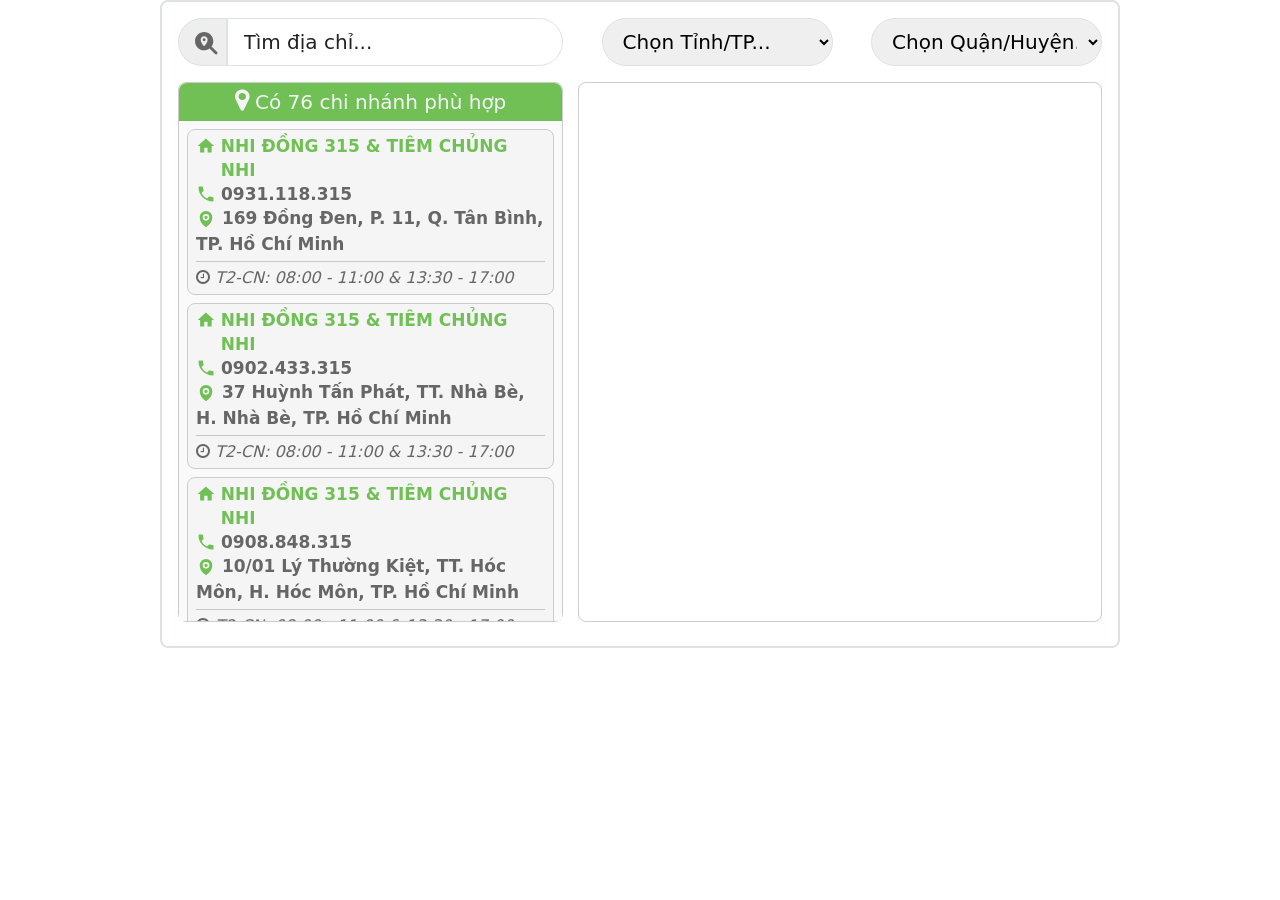
<file: search-map/tiemchungnhi315.html>
<!doctype html>
<html lang="en">
    <head>
        <link type="image/x-icon"
            href="https://w.ladicdn.com/s500x500/5aa6273ea81f66ca2eacc40b/tcn-vien-xanh-la-20231220072327-fqia8.png"
            rel="icon">
        <title>Search Map 315</title>
        <!-- Required meta tags -->
        <meta charset="utf-8">
        <meta name="viewport"
            content="width=device-width, initial-scale=1, shrink-to-fit=no">

        <style>            
        .timkiem_chinhanh *,
        .ds_chinhanh *{
            margin: 0;
            padding: 0;
            box-sizing: border-box;
        }
        </style>
        <link href="../assets/dist/css/bootstrap.min.css" rel="stylesheet">
        <link rel="stylesheet"
            href="https://cdnjs.cloudflare.com/ajax/libs/font-awesome/4.7.0/css/font-awesome.min.css">
        <style>
        .timkiem_chinhanh {
            width: 960px;
            color: #333;
        }
        .timkiem_chinhanh ::-webkit-scrollbar-track {
        -webkit-box-shadow: inset 0 0 6px rgba(0, 0, 0, 0.3);
        border-radius: 10px;
        background-color: #F5F5F5;
        }

        .timkiem_chinhanh ::-webkit-scrollbar {
        width: 8px;
        background-color: #F5F5F5;
        }

        .timkiem_chinhanh ::-webkit-scrollbar-thumb {
        border-radius: 10px;
        -webkit-box-shadow: inset 0 0 6px rgba(0, 0, 0, .3);
        background-color: #ccc;
        }

        .timkiem_chinhanh ::-webkit-scrollbar-thumb:hover,
        .timkiem_chinhanh ::-webkit-scrollbar-thumb:active {
        background-color: #70c056; /******************** điền màu của của website (NHI-#00ADEF, SAN-#DF5EA2, LAO-#F58220, MAT-#1DBFD7, TIEMCHUNG-#70c056) ********************/ 
        }
        .timkiem_chinhanh .tim_diachi label {
            background-color: #eee;
        }
        .timkiem_chinhanh .tim_diachi label svg {
            fill: #666;
            height: 22.5px;
            width: 22.5px;
        }
        .timkiem_chinhanh .tim_diachi input {
            border-top-left-radius: 0px !important;
            border-bottom-left-radius: 0px !important;
        }
        .timkiem_chinhanh select,
        .timkiem_chinhanh .tim_diachi input,
        .timkiem_chinhanh .tim_diachi label {
            height: 48px;
        }
        .ds_chinhanh{
            background-color: #fafafa;
            height: 500px;
            overflow-x: hidden;
            overflow-y: auto;
            font-size: 17px;
        }
        .ds_chinhanh .div_chinhanh{
            border-color: #ccc !important;
            background-color: #f5f5f5;
            cursor: pointer;
        }
        .ds_chinhanh .div_chinhanh:hover,
        .ds_chinhanh .div_chinhanh:active{
            background-color: #e8e8e8;
            border-color: #aaa !important;
        }
        .ds_chinhanh .detail .svg_span{
            display: flex;
            justify-content: flex-start;
        }  
        .ds_chinhanh .detail .svg_span svg,
        .ds_chinhanh .detail .svg_span span{
            height: 24px;
            line-height: 24px;
        }
        .ds_chinhanh .detail .svg_span span{
            height: fit-content;
            margin-left: 5px;
        }
        .ds_chinhanh .detail svg{
            height: 20px;
            width: 20px;
            fill: #70c056;/******************** điền màu của của website (NHI-#00ADEF, SAN-#DF5EA2, LAO-#F58220, MAT-#1DBFD7) ********************/
        }
        .ds_chinhanh .detail .name{
            text-transform: uppercase;
            font-weight: bold;
            color: #70c056;/******************** điền màu của của website (NHI-#00ADEF, SAN-#DF5EA2, LAO-#F58220, MAT-#1DBFD7) ********************/
        }        
        .ds_chinhanh .detail .hotline a{
            width: fit-content;
        }
        .ds_chinhanh .detail .hotline,
        .ds_chinhanh .detail .address{
            text-transform: capitalize;
            font-weight: bold;
        }
        .ds_chinhanh .detail .hotline a,
        .ds_chinhanh .detail .address a{            
            color: #666;
            text-decoration: none;
        }
        .ds_chinhanh .detail .hotline a:hover,
        .ds_chinhanh .detail .address a:hover,
        .ds_chinhanh .detail .hotline a:active,
        .ds_chinhanh .detail .address a:active,
        .timkiem_chinhanh .tim_diachi input::placeholder{
            color: #222;
        }
        .ds_chinhanh .detail .clockWork{
            font-size: 16px;
            color:#666;
            font-style: italic;
            text-transform: uppercase;
        }
        .ds_chinhanh .detail .clockWork svg{
            height: 13px;
            width: 13px;
            fill: #666;
        }
        .ds_chinhanh .detail .clockWork span{
            height: fit-content;            
            height: 20px;
            line-height: 20px;
        }
        .div_ketqua{
            border-color: #ccc !important;
        }
        .ban_do{
            padding-left: 15px !important;
        }
        .ban_do iframe{
            width: 100% !important;
            height: 100% !important;
            border: 1px solid #ccc !important;
            border-radius: 8px !important;
        }
        .ketqua{
            border-top-left-radius: 8px !important;
            border-top-right-radius: 8px !important;
            background-color: #70c056;/******************** điền màu của của website (NHI-#00ADEF, SAN-#DF5EA2, LAO-#F58220, MAT-#1DBFD7) ********************/
            color: #F5F5F5;
            font-size: 20px;
        }
        .ketqua div {
            text-align: center;
        }
        .ketqua div i{
            display: inline !important;
            font-size: 25px;
        }
        .chon_chinhanh{
            background-color: rgba(0,173,239,0.1) !important;
        }
        @media only screen and (max-width: 600px) {
            .ds_chinhanh{
                height: 375px;
            }
            .div_ketqua{
                margin-bottom: 20px;
            }            
            .ban_do{
                padding-left: 0px !important;
                height: 500px;
            }
        }
        </style>

    </head>

    <body class="d-flex justify-content-center">

        <div
            class="row border border-2 rounded-3 h-100 p-3 fs-5 timkiem_chinhanh">
            <div class="row m-0 p-0 d-flex justify-content-between">
                <div class="col-md-5 d-flex flex-row p-0 mb-3 tim_diachi">
                    <label for="txt_timdiachi"
                        class="border border-1 rounded-5 rounded-start-pill p-2 ps-3">
                        <svg viewBox="0 0 512 512">
                            <path
                                d="M416 208c0 45.9-14.9 88.3-40 122.7L502.6 457.4c12.5 12.5 12.5 32.8 0 45.3s-32.8 12.5-45.3 0L330.7 376c-34.4 25.2-76.8 40-122.7 40C93.1 416 0 322.9 0 208S93.1 0 208 0S416 93.1 416 208zM288 176c0-44.2-35.8-80-80-80s-80 35.8-80 80c0 48.8 46.5 111.6 68.6 138.6c6 7.3 16.8 7.3 22.7 0c22.1-27 68.6-89.8 68.6-138.6zm-112 0a32 32 0 1 1 64 0 32 32 0 1 1 -64 0z">
                            </path>
                        </svg></label>
                    <input class="w-100 border border-1 rounded-5 p-3"
                        id="txt_timdiachi"
                        placeholder="Tìm địa chỉ..."
                        type="search">
                </div>
                <div class="col-md-3 p-0 mb-3">
                    <select class="w-100 border border-1 rounded-5 p-2 ps-3"
                        id="cbb_timtinhtp">
                        <option value="all" selected>Chọn Tỉnh/TP...</option>
                    </select>
                </div>
                <div class="col-md-3 p-0 mb-3">
                    <select class="w-100 border border-1 rounded-5 p-2 ps-3"
                        id="cbb_timquanhuyen">
                    </select>
                </div>
            </div>
            <div class="row m-0 p-0 mb-2 d-flex justify-content-between">
                <div class="col-md-5 border border-1 rounded-3 p-0 div_ketqua">
                    <div class="row m-0 p-1 ketqua" id="ketqua"></div>
                    <div class="ds_chinhanh">
                        <div class="row m-0 p-2" id="ds_ketqua"></div>
                    </div>
                </div>
                <div class="col-md-7 p-0 ban_do" id="ban_do">
                </div>
            </div>
        </div>
        <script src="../assets/dist/js/bootstrap.bundle.min.js"></script>
        <script>
            let ketQua = document.getElementById("ketqua"),
                dsKetQua = document.getElementById("ds_ketqua"),
                inputTimDiaChi = document.getElementById("txt_timdiachi"),
                inputTimTinhTp = document.getElementById("cbb_timtinhtp"),
                inputTimQuanHuyen = document.getElementById("cbb_timquanhuyen");

            fetch('../data_map.json').then(response => response.json()).then(data => {
                const locChuyenKhoa = (dataMap, dsQuanHuyen) => {
                    let dataMapTemp = [],
                        dsTinhTp = [];
                    if (dataMap.length > 0) {
                        dataMap.forEach(chiNhanh => {
                            //******************** điền chuyên khoa của website (NHI, SAN, LAO, MAT, BVSAN, BVNHI) ********************//
                            if (chiNhanh.type === "NHI" && (chiNhanh.workingTime === "Time.full" || chiNhanh.workingTime === "Time.comingsoon" )) {
                                chiNhanh.name = "Nhi Đồng 315 & Tiêm Chủng Nhi";
                                chiNhanh.hotline = (chiNhanh.hotline === "Hotline315" ? `0901.315.315` : chiNhanh.hotline);
                                chiNhanh.workingTime = (chiNhanh.workingTime === "Time.full" ? `T2-CN: 8:00 - 11:30 & 13:30 - 20:30` : chiNhanh.workingTime === "Time.part" ? `T2-T6: 17:00 - 20:30</br>&nbsp;&nbsp;&nbsp;&nbsp;T7-CN: 8:00 - 11:30 & 13:30 - 20:30` : chiNhanh.workingTime === "Time.comingsoon" ? "Coming soon":chiNhanh.workingTime);
                                dataMapTemp.push(chiNhanh);
                                if (dsTinhTp.some(tinhTp => tinhTp === chiNhanh.city) === false) {
                                    dsTinhTp.push(chiNhanh.city);
                                };
                                if (dsQuanHuyen.some(qh => qh.quanHuyen === chiNhanh.district) === false) {
                                    dsQuanHuyen.push({ tinhTp: chiNhanh.city, quanHuyen: chiNhanh.district });
                                };
                            }
                        });
                        if (dsTinhTp.length > 0) {
                            dsTinhTp.forEach(tinhTp => {
                                inputTimTinhTp.innerHTML += `<option value="${tinhTp}">${tinhTp === "TP. HCM" ? "Hồ Chí Minh" : tinhTp}</option>`;
                            });
                        }
                        if (dsQuanHuyen.length > 0) {
                            let stt = 24;
                            dsQuanHuyen.forEach(qh => {
                                if (qh.quanHuyen === "TP. Thủ Đức") qh.stt = 1;
                                else if (qh.quanHuyen === "Q. 1") qh.stt = 2;
                                else if (qh.quanHuyen === "Q. 3") qh.stt = 3;
                                else if (qh.quanHuyen === "Q. 4") qh.stt = 4;
                                else if (qh.quanHuyen === "Q. 5") qh.stt = 5;
                                else if (qh.quanHuyen === "Q. 6") qh.stt = 6;
                                else if (qh.quanHuyen === "Q. 7") qh.stt = 7;
                                else if (qh.quanHuyen === "Q. 8") qh.stt = 8;
                                //9
                                else if (qh.quanHuyen === "Q. 10") qh.stt = 10;
                                else if (qh.quanHuyen === "Q. 11") qh.stt = 11;
                                else if (qh.quanHuyen === "Q. 12") qh.stt = 12;
                                else if (qh.quanHuyen === "Q. Bình Tân") qh.stt = 13;
                                else if (qh.quanHuyen === "Q. Bình Thạnh") qh.stt = 14;
                                else if (qh.quanHuyen === "Q. Gò Vấp") qh.stt = 15;
                                else if (qh.quanHuyen === "Q. Phú Nhuận") qh.stt = 16;
                                else if (qh.quanHuyen === "Q. Tân Bình") qh.stt = 17;
                                else if (qh.quanHuyen === "Q. Tân Phú") qh.stt = 18;
                                else if (qh.quanHuyen === "H. Bình Chánh") qh.stt = 19;
                                else if (qh.quanHuyen === "H. Nhà Bè") qh.stt = 20;
                                else if (qh.quanHuyen === "H. Hóc Môn") qh.stt = 21;
                                else if (qh.quanHuyen === "H. Củ Chi") qh.stt = 22;
                                else if (qh.quanHuyen === "H. Cần Giờ") qh.stt = 23;
                                else qh.stt = stt++;
                            });
                            dsQuanHuyen.sort(function (a, b) { return a.stt - b.stt; });
                            loadQuanHuyen(dsQuanHuyen);
                        }
                    }
                    return dataMapTemp;
                }
                const layIdChiNhanh = (chiNhanh) => {
                    return "id" + dataMapDangXem.indexOf(chiNhanh);
                }
                const xuLyChuoi = (str) => {
                    str = str.toLowerCase();
                    str = str.replace(/\s+|street|ward|district|city/g, ' ');
                    str = str.trim();
                    str = str.replace(/ql\.|ql/g, 'quoc lo ');
                    str = str.replace(/tl\.|tl/g, 'tinh lo ');
                    str = str.replace(/thành phố|thanh pho|tp /g, 'tp. ');
                    str = str.replace(/tphcm|tp.hcm/g, 'tp. hcm');
                    str = str.replace(/q2|q9|quận 2|quận 9|quan 2|quan 9/g, 'tp. thủ đức');
                    str = str.replace(/quận|q |q\./g, 'q. ');
                    str = str.replace(/huyện|h\./g, 'h. ');
                    str = str.replace(/q1|quận 1|quan 1/g, 'q. 1,');
                    str = str.replace(/q3|quận 3|quan 3/g, 'q. 3,');
                    str = str.replace(/q4|quận 4|quan 4/g, 'q. 4,');
                    str = str.replace(/q5|quận 5|quan 5/g, 'q. 5,');
                    str = str.replace(/q6|quận 6|quan 6/g, 'q. 6,');
                    str = str.replace(/q7|quận 7|quan 7/g, 'q. 7,');
                    str = str.replace(/q8|quận 8|quan 8/g, 'q. 8,');
                    str = str.replace(/q10|quận 10|quan 10/g, 'q. 10,');
                    str = str.replace(/q11|quận 11|quan 11/g, 'q. 11,');
                    str = str.replace(/q12|quận 12|quan 12/g, 'q. 12,');
                    str = str.replace(/à|á|ạ|ả|ã|â|ầ|ấ|ậ|ẩ|ẫ|ă|ằ|ắ|ặ|ẳ|ẵ/g, 'a');
                    str = str.replace(/è|é|ẹ|ẻ|ẽ|ê|ề|ế|ệ|ể|ễ/g, 'e');
                    str = str.replace(/ì|í|ị|ỉ|ĩ/g, 'i');
                    str = str.replace(/ò|ó|ọ|ỏ|õ|ô|ồ|ố|ộ|ổ|ỗ|ơ|ờ|ớ|ợ|ở|ỡ/g, 'o');
                    str = str.replace(/ù|ú|ụ|ủ|ũ|ư|ừ|ứ|ự|ử|ữ/g, 'u');
                    str = str.replace(/ỳ|ý|ỵ|ỷ|ỹ/g, 'y');
                    str = str.replace(/đ/g, 'd');
                    str = str.replace(/\s+/g, ' ');
                    str = str.trim();
                    return str;
                }
                const loadQuanHuyen = (dsQuanHuyen) => {
                    let tinhTp = inputTimTinhTp.value,
                        quanHuyen = (inputTimQuanHuyen.value === "" ? `all` : inputTimQuanHuyen.value);
                    inputTimQuanHuyen.innerHTML = `<option value="all" selected>Chọn Quận/Huyện...</option>`;
                    if (dsQuanHuyen.length > 0) {
                        dsQuanHuyen.forEach(qh => {
                            if (qh.tinhTp === tinhTp) {
                                inputTimQuanHuyen.innerHTML += `<option value="${qh.quanHuyen}">${qh.quanHuyen}</option>`;
                            }
                        });
                        inputTimQuanHuyen.value = quanHuyen;
                        return true;
                    }
                    inputTimQuanHuyen.value = "all";
                    return false;
                }
                const loadMap = (iframeChiNhanh) => {
                    document.getElementById("ban_do").innerHTML = ``;
                    return document.getElementById("ban_do").innerHTML = iframeChiNhanh;
                }
                const locTheoTuKhoa = (dataMap, tuKhoa) => {
                    let dataMapTemp = [];
                    tuKhoa = xuLyChuoi(tuKhoa);
                    if (tuKhoa !== "all" && tuKhoa !== "" && dataMap.length > 0) {
                        dataMap.map((chiNhanh) => {
                            if (xuLyChuoi(chiNhanh.address).includes(tuKhoa) || xuLyChuoi(chiNhanh.city).includes(tuKhoa) || xuLyChuoi(chiNhanh.district).includes(tuKhoa)) {
                                dataMapTemp.push(chiNhanh);
                            }
                        });
                        return dataMapTemp;
                    }
                    return dataMap;
                }
                const locTheoQuanHuyen = (dataMap, quanHuyen) => {
                    let dataMapTemp = [];
                    if (quanHuyen !== "all" && quanHuyen !== "" && dataMap.length > 0) {
                        dataMap.map((chiNhanh) => {
                            if (chiNhanh.district === quanHuyen) {
                                dataMapTemp.push(chiNhanh);
                            }
                        });
                        return dataMapTemp;
                    }
                    return dataMap;
                }
                const loadKetQua = (dataMap) => {
                    dataMap = locTheoTuKhoa(dataMap, inputTimDiaChi.value);
                    if (inputTimTinhTp.value !== "all" || inputTimTinhTp.value !== "") {
                        dataMap = locTheoTuKhoa(dataMap, inputTimTinhTp.value);
                        dataMap = locTheoQuanHuyen(dataMap, inputTimQuanHuyen.value);
                    }
                    ketQua.innerHTML = `<div><i class="fa fa-map-marker" aria-hidden="true"></i><span>&nbsp;Có ${dataMap.length} chi nhánh phù hợp</span></div>`;
                    dsKetQua.innerHTML = "";
                    if (dataMap.length > 0) {
                        loadMap(dataMap[0].srcIframe);
                        dataMap.forEach(chiNhanh => {
                            let divChiNhanh = document.createElement("div");
                            divChiNhanh.classList.add("row", "m-0", "mb-2", "border", "border-1", "rounded-3", "div_chinhanh", "p-0");
                            divChiNhanh.id = layIdChiNhanh(chiNhanh);
                            divChiNhanh.addEventListener("click", () => {
                                loadMap(chiNhanh.srcIframe);
                                let divChiNhanhDangChon = document.getElementsByClassName("chon_chinhanh");
                                while (divChiNhanhDangChon.length > 0) {
                                    divChiNhanhDangChon[0].classList.remove("chon_chinhanh");
                                    divChiNhanhDangChon = document.getElementsByClassName("chon_chinhanh");
                                }
                                divChiNhanh.classList.add("chon_chinhanh");
                            });
                            divChiNhanh.innerHTML += `
                                    <div class="detail p-1 px-2">
                                        <div class="name svg_span">
                                            <svg viewBox="0 0 24 24" fill="rgba(0, 175, 239, 1)"><path d="M10,20V14H14V20H19V12H22L12,3L2,12H5V20H10Z"></path></svg>
                                            <span>${chiNhanh.name}</span>
                                        </div>
                                        <div class="hotline">
                                            <a href="tel: ${chiNhanh.hotline}" class="svg_span">
                                                <svg viewBox="0 0 24 24" fill="rgba(0, 175, 239, 1)"><path d="M6.62,10.79C8.06,13.62 10.38,15.94 13.21,17.38L15.41,15.18C15.69,14.9 16.08,14.82 16.43,14.93C17.55,15.3 18.75,15.5 20,15.5A1,1 0 0,1 21,16.5V20A1,1 0 0,1 20,21A17,17 0 0,1 3,4A1,1 0 0,1 4,3H7.5A1,1 0 0,1 8.5,4C8.5,5.25 8.7,6.45 9.07,7.57C9.18,7.92 9.1,8.31 8.82,8.59L6.62,10.79Z"></path></svg>
                                                <span>${chiNhanh.hotline}</span>
                                            </a>
                                        </div>
                                        <div class="address">
                                            <a target="_blank" href="${chiNhanh.linkMap}">
                                                <svg viewBox="0 0 24 24" id="magicoon-Filled"><path id="map-marker-Filled-2" data-name="map-marker-Filled" class="cls-1" d="M14,10a2,2,0,1,1-2-2A2.006,2.006,0,0,1,14,10Zm5.5,0c0,6.08-4.67,9.89-6.67,11.24a1.407,1.407,0,0,1-.83.26,1.459,1.459,0,0,1-.84-.26C9.16,19.89,4.5,16.09,4.5,10A7.33,7.33,0,0,1,12,2.5,7.336,7.336,0,0,1,19.5,10ZM16,10a4,4,0,1,0-4,4A4,4,0,0,0,16,10Z"></path></svg>
                                                <span>${chiNhanh.address}</span>
                                            </a>
                                        </div>
                                        <div class="clockWork border-top border-1 mt-1 pt-1 border-secondary-subtle">
                                            <span ${(chiNhanh.workingTime === "Coming soon" || chiNhanh.tiemChung === "Coming soon") ? `style="color: red !important; font-weight: bold !important;"` : ``}>
                                                <i class="fa fa-clock-o"></i>&nbsp;${(chiNhanh.tiemChung && chiNhanh.tiemChung === "Coming soon")? chiNhanh.tiemChung : chiNhanh.workingTimeTc}
                                            </span>
                                        </div>
                                    </div>
                            `;
                            dsKetQua.appendChild(divChiNhanh);
                        });
                    }
                    loadQuanHuyen(dsQuanHuyen);
                    return dataMap;
                }

                let dsQuanHuyen = [];
                const dataMapDangXem = locChuyenKhoa(data, dsQuanHuyen);
                loadKetQua(dataMapDangXem);

                inputTimDiaChi.addEventListener('change', () => {
                    loadKetQua(dataMapDangXem);
                });
                inputTimDiaChi.addEventListener('keyup', () => {
                    loadKetQua(dataMapDangXem);
                });
                inputTimTinhTp.addEventListener('change', () => {
                    inputTimQuanHuyen.value = "all";
                    loadKetQua(dataMapDangXem);
                });
                inputTimQuanHuyen.addEventListener('change', () => {
                    loadKetQua(dataMapDangXem);
                });
            });
        </script>

    </body>
</html>
</file>
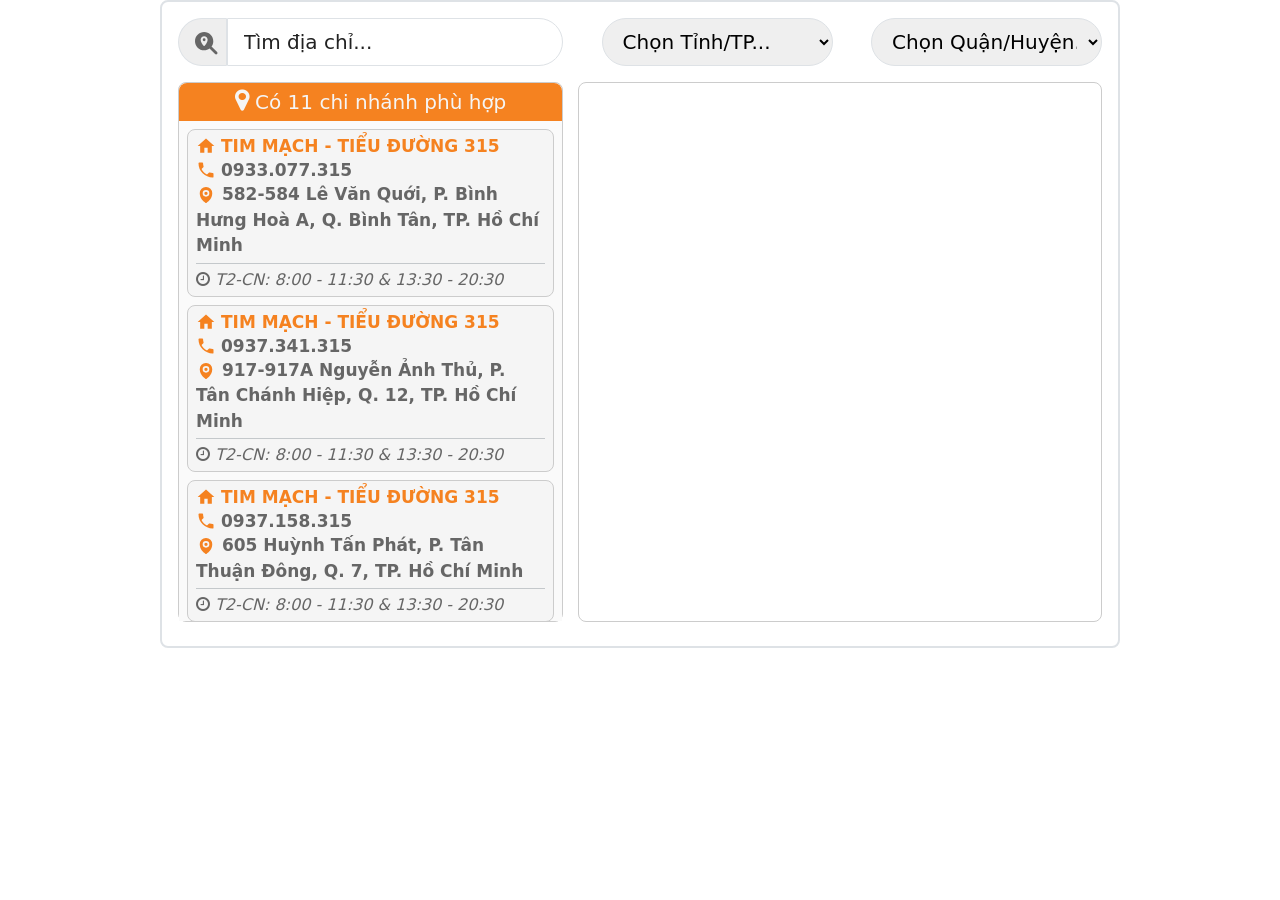
<file: search-map/timmachtieuduong315.html>
<!doctype html>
<html lang="en">
    <head>
        <link type="image/x-icon"
            href="https://w.ladicdn.com/5aa6273ea81f66ca2eacc40b/logo-lao-315-1-1-20240415143649-ogtkm.png"
            rel="icon">
        <title>Search Map 315</title>
        <!-- Required meta tags -->
        <meta charset="utf-8">
        <meta name="viewport"
            content="width=device-width, initial-scale=1, shrink-to-fit=no">

        <style>            
        .timkiem_chinhanh *,
        .ds_chinhanh *{
            margin: 0;
            padding: 0;
            box-sizing: border-box;
        }
        </style>
        <link href="../assets/dist/css/bootstrap.min.css" rel="stylesheet">
        <link rel="stylesheet"
            href="https://cdnjs.cloudflare.com/ajax/libs/font-awesome/4.7.0/css/font-awesome.min.css">
        <style>
        .timkiem_chinhanh {
            width: 960px;
            color: #333;
        }
        .timkiem_chinhanh ::-webkit-scrollbar-track {
        -webkit-box-shadow: inset 0 0 6px rgba(0, 0, 0, 0.3);
        border-radius: 10px;
        background-color: #F5F5F5;
        }

        .timkiem_chinhanh ::-webkit-scrollbar {
        width: 8px;
        background-color: #F5F5F5;
        }

        .timkiem_chinhanh ::-webkit-scrollbar-thumb {
        border-radius: 10px;
        -webkit-box-shadow: inset 0 0 6px rgba(0, 0, 0, .3);
        background-color: #ccc;
        }

        .timkiem_chinhanh ::-webkit-scrollbar-thumb:hover,
        .timkiem_chinhanh ::-webkit-scrollbar-thumb:active {
        background-color: #F58220; /******************** điền màu của của website (NHI-#00ADEF, SAN-#DF5EA2, LAO-#F58220, MAT-#1DBFD7) ********************/
        }
        .timkiem_chinhanh .tim_diachi label {
            background-color: #eee;
        }
        .timkiem_chinhanh .tim_diachi label svg {
            fill: #666;
            height: 22.5px;
            width: 22.5px;
        }
        .timkiem_chinhanh .tim_diachi input {
            border-top-left-radius: 0px !important;
            border-bottom-left-radius: 0px !important;
        }
        .timkiem_chinhanh select,
        .timkiem_chinhanh .tim_diachi input,
        .timkiem_chinhanh .tim_diachi label {
            height: 48px;
        }
        .ds_chinhanh{
            background-color: #fafafa;
            height: 500px;
            overflow-x: hidden;
            overflow-y: auto;
            font-size: 17px;
        }
        .ds_chinhanh .div_chinhanh{
            border-color: #ccc !important;
            background-color: #f5f5f5;
            cursor: pointer;
        }
        .ds_chinhanh .div_chinhanh:hover,
        .ds_chinhanh .div_chinhanh:active{
            background-color: #e8e8e8;
            border-color: #aaa !important;
        }
        .ds_chinhanh .detail .svg_span{
            display: flex;
            justify-content: flex-start;
        }  
        .ds_chinhanh .detail .svg_span svg,
        .ds_chinhanh .detail .svg_span span{
            height: 24px;
            line-height: 24px;
        }
        .ds_chinhanh .detail .svg_span span{
            height: fit-content;
            margin-left: 5px;
        }
        .ds_chinhanh .detail svg{
            height: 20px;
            width: 20px;
            fill: #F58220;/******************** điền màu của của website (NHI-#00ADEF, SAN-#DF5EA2, LAO-#F58220, MAT-#1DBFD7) ********************/
        }
        .ds_chinhanh .detail .name{
            text-transform: uppercase;
            font-weight: bold;
            color: #F58220;/******************** điền màu của của website (NHI-#00ADEF, SAN-#DF5EA2, LAO-#F58220, MAT-#1DBFD7) ********************/
        }        
        .ds_chinhanh .detail .hotline a{
            width: fit-content;
        }
        .ds_chinhanh .detail .hotline,
        .ds_chinhanh .detail .address{
            text-transform: capitalize;
            font-weight: bold;
        }
        .ds_chinhanh .detail .hotline a,
        .ds_chinhanh .detail .address a{            
            color: #666;
            text-decoration: none;
        }
        .ds_chinhanh .detail .hotline a:hover,
        .ds_chinhanh .detail .address a:hover,
        .ds_chinhanh .detail .hotline a:active,
        .ds_chinhanh .detail .address a:active,
        .timkiem_chinhanh .tim_diachi input::placeholder{
            color: #222;
        }
        .ds_chinhanh .detail .clockWork{
            font-size: 16px;
            color:#666;
            font-style: italic;
            text-transform: uppercase;
        }
        .ds_chinhanh .detail .clockWork svg{
            height: 13px;
            width: 13px;
            fill: #666;
        }
        .ds_chinhanh .detail .clockWork span{
            height: fit-content;            
            height: 20px;
            line-height: 20px;
        }
        .div_ketqua{
            border-color: #ccc !important;
        }
        .ban_do{
            padding-left: 15px !important;
        }
        .ban_do iframe{
            width: 100% !important;
            height: 100% !important;
            border: 1px solid #ccc !important;
            border-radius: 8px !important;
        }
        .ketqua{
            border-top-left-radius: 8px !important;
            border-top-right-radius: 8px !important;
            background-color: #F58220;/******************** điền màu của của website (NHI-#00ADEF, SAN-#DF5EA2, LAO-#F58220, MAT-#1DBFD7) ********************/
            color: #F5F5F5;
            font-size: 20px;
        }
        .ketqua div {
            text-align: center;
        }
        .ketqua div i{
            display: inline !important;
            font-size: 25px;
        }
        .chon_chinhanh{
            background-color: rgba(0,173,239,0.1) !important;
        }
        @media only screen and (max-width: 600px) {
            .ds_chinhanh{
                height: 375px;
            }
            .div_ketqua{
                margin-bottom: 20px;
            }            
            .ban_do{
                padding-left: 0px !important;
                height: 500px;
            }
        }
        </style>

    </head>

    <body class="d-flex justify-content-center">

        <div
            class="row border border-2 rounded-3 h-100 p-3 fs-5 timkiem_chinhanh">
            <div class="row m-0 p-0 d-flex justify-content-between">
                <div class="col-md-5 d-flex flex-row p-0 mb-3 tim_diachi">
                    <label for="txt_timdiachi"
                        class="border border-1 rounded-5 rounded-start-pill p-2 ps-3">
                        <svg viewBox="0 0 512 512">
                            <path
                                d="M416 208c0 45.9-14.9 88.3-40 122.7L502.6 457.4c12.5 12.5 12.5 32.8 0 45.3s-32.8 12.5-45.3 0L330.7 376c-34.4 25.2-76.8 40-122.7 40C93.1 416 0 322.9 0 208S93.1 0 208 0S416 93.1 416 208zM288 176c0-44.2-35.8-80-80-80s-80 35.8-80 80c0 48.8 46.5 111.6 68.6 138.6c6 7.3 16.8 7.3 22.7 0c22.1-27 68.6-89.8 68.6-138.6zm-112 0a32 32 0 1 1 64 0 32 32 0 1 1 -64 0z">
                            </path>
                        </svg></label>
                    <input class="w-100 border border-1 rounded-5 p-3"
                        id="txt_timdiachi"
                        placeholder="Tìm địa chỉ..."
                        type="search">
                </div>
                <div class="col-md-3 p-0 mb-3">
                    <select class="w-100 border border-1 rounded-5 p-2 ps-3"
                        id="cbb_timtinhtp">
                        <option value="all" selected>Chọn Tỉnh/TP...</option>
                    </select>
                </div>
                <div class="col-md-3 p-0 mb-3">
                    <select class="w-100 border border-1 rounded-5 p-2 ps-3"
                        id="cbb_timquanhuyen">
                    </select>
                </div>
            </div>
            <div class="row m-0 p-0 mb-2 d-flex justify-content-between">
                <div class="col-md-5 border border-1 rounded-3 p-0 div_ketqua">
                    <div class="row m-0 p-1 ketqua" id="ketqua"></div>
                    <div class="ds_chinhanh">
                        <div class="row m-0 p-2" id="ds_ketqua"></div>
                    </div>
                </div>
                <div class="col-md-7 p-0 ban_do" id="ban_do">
                </div>
            </div>
        </div>
        <script src="../assets/dist/js/bootstrap.bundle.min.js"></script>
        <script
            src="https://cdn.jsdelivr.net/npm/bootstrap@5.3.2/dist/js/bootstrap.min.js"
            integrity="sha384-BBtl+eGJRgqQAUMxJ7pMwbEyER4l1g+O15P+16Ep7Q9Q+zqX6gSbd85u4mG4QzX+"
            crossorigin="anonymous"></script>
        <script>
            let ketQua = document.getElementById("ketqua"),
                dsKetQua = document.getElementById("ds_ketqua"),
                inputTimDiaChi = document.getElementById("txt_timdiachi"),
                inputTimTinhTp = document.getElementById("cbb_timtinhtp"),
                inputTimQuanHuyen = document.getElementById("cbb_timquanhuyen");

            fetch('../data_map.json').then(response => response.json()).then(data => {
                const locChuyenKhoa = (dataMap, dsQuanHuyen) => {
                    let dataMapTemp = [],
                        dsTinhTp = [];
                    if (dataMap.length > 0) {
                        dataMap.forEach(chiNhanh => {
                            //******************** điền chuyên khoa của website (NHI, SAN, LAO, MAT, BVSAN, BVNHI) ********************//
                            if (chiNhanh.type === "LAO") {
                                chiNhanh.name = "Tim Mạch - Tiểu Đường 315";
                                chiNhanh.hotline = (chiNhanh.hotline === "Hotline315" ? `0901.315.315` : chiNhanh.hotline);
                                chiNhanh.workingTime = (chiNhanh.workingTime === "Time.full" ? `T2-CN: 8:00 - 11:30 & 13:30 - 20:30` : chiNhanh.workingTime === "Time.part" ? `T2-T6: 17:00 - 20:30</br>&nbsp;&nbsp;&nbsp;&nbsp;T7-CN: 8:00 - 11:30 & 13:30 - 20:30` : chiNhanh.workingTime === "Time.comingsoon" ? "Coming soon":chiNhanh.workingTime);
                                dataMapTemp.push(chiNhanh);
                                if (dsTinhTp.some(tinhTp => tinhTp === chiNhanh.city) === false) {
                                    dsTinhTp.push(chiNhanh.city);
                                };
                                if (dsQuanHuyen.some(qh => qh.quanHuyen === chiNhanh.district) === false) {
                                    dsQuanHuyen.push({ tinhTp: chiNhanh.city, quanHuyen: chiNhanh.district });
                                };
                            }
                        });
                        if (dsTinhTp.length > 0) {
                            dsTinhTp.forEach(tinhTp => {
                                inputTimTinhTp.innerHTML += `<option value="${tinhTp}">${tinhTp === "TP. HCM" ? "Hồ Chí Minh" : tinhTp}</option>`;
                            });
                        }
                        if (dsQuanHuyen.length > 0) {
                            let stt = 24;
                            dsQuanHuyen.forEach(qh => {
                                if (qh.quanHuyen === "TP. Thủ Đức") qh.stt = 1;
                                else if (qh.quanHuyen === "Q. 1") qh.stt = 2;
                                else if (qh.quanHuyen === "Q. 3") qh.stt = 3;
                                else if (qh.quanHuyen === "Q. 4") qh.stt = 4;
                                else if (qh.quanHuyen === "Q. 5") qh.stt = 5;
                                else if (qh.quanHuyen === "Q. 6") qh.stt = 6;
                                else if (qh.quanHuyen === "Q. 7") qh.stt = 7;
                                else if (qh.quanHuyen === "Q. 8") qh.stt = 8;
                                //9
                                else if (qh.quanHuyen === "Q. 10") qh.stt = 10;
                                else if (qh.quanHuyen === "Q. 11") qh.stt = 11;
                                else if (qh.quanHuyen === "Q. 12") qh.stt = 12;
                                else if (qh.quanHuyen === "Q. Bình Tân") qh.stt = 13;
                                else if (qh.quanHuyen === "Q. Bình Thạnh") qh.stt = 14;
                                else if (qh.quanHuyen === "Q. Gò Vấp") qh.stt = 15;
                                else if (qh.quanHuyen === "Q. Phú Nhuận") qh.stt = 16;
                                else if (qh.quanHuyen === "Q. Tân Bình") qh.stt = 17;
                                else if (qh.quanHuyen === "Q. Tân Phú") qh.stt = 18;
                                else if (qh.quanHuyen === "H. Bình Chánh") qh.stt = 19;
                                else if (qh.quanHuyen === "H. Nhà Bè") qh.stt = 20;
                                else if (qh.quanHuyen === "H. Hóc Môn") qh.stt = 21;
                                else if (qh.quanHuyen === "H. Củ Chi") qh.stt = 22;
                                else if (qh.quanHuyen === "H. Cần Giờ") qh.stt = 23;
                                else qh.stt = stt++;
                            });
                            dsQuanHuyen.sort(function (a, b) { return a.stt - b.stt; });
                            loadQuanHuyen(dsQuanHuyen);
                        }
                    }
                    return dataMapTemp;
                }
                const layIdChiNhanh = (chiNhanh) => {
                    return "id" + dataMapDangXem.indexOf(chiNhanh);
                }
                const xuLyChuoi = (str) => {
                    str = str.toLowerCase();
                    str = str.replace(/\s+|street|ward|district|city/g, ' ');
                    str = str.trim();
                    str = str.replace(/ql\.|ql/g, 'quoc lo ');
                    str = str.replace(/tl\.|tl/g, 'tinh lo ');
                    str = str.replace(/thành phố|thanh pho|tp /g, 'tp. ');
                    str = str.replace(/tphcm|tp.hcm/g, 'tp. hcm');
                    str = str.replace(/q2|q9|quận 2|quận 9|quan 2|quan 9/g, 'tp. thủ đức');
                    str = str.replace(/quận|q |q\./g, 'q. ');
                    str = str.replace(/huyện|h\./g, 'h. ');
                    str = str.replace(/q1|quận 1|quan 1/g, 'q. 1,');
                    str = str.replace(/q3|quận 3|quan 3/g, 'q. 3,');
                    str = str.replace(/q4|quận 4|quan 4/g, 'q. 4,');
                    str = str.replace(/q5|quận 5|quan 5/g, 'q. 5,');
                    str = str.replace(/q6|quận 6|quan 6/g, 'q. 6,');
                    str = str.replace(/q7|quận 7|quan 7/g, 'q. 7,');
                    str = str.replace(/q8|quận 8|quan 8/g, 'q. 8,');
                    str = str.replace(/q10|quận 10|quan 10/g, 'q. 10,');
                    str = str.replace(/q11|quận 11|quan 11/g, 'q. 11,');
                    str = str.replace(/q12|quận 12|quan 12/g, 'q. 12,');
                    str = str.replace(/à|á|ạ|ả|ã|â|ầ|ấ|ậ|ẩ|ẫ|ă|ằ|ắ|ặ|ẳ|ẵ/g, 'a');
                    str = str.replace(/è|é|ẹ|ẻ|ẽ|ê|ề|ế|ệ|ể|ễ/g, 'e');
                    str = str.replace(/ì|í|ị|ỉ|ĩ/g, 'i');
                    str = str.replace(/ò|ó|ọ|ỏ|õ|ô|ồ|ố|ộ|ổ|ỗ|ơ|ờ|ớ|ợ|ở|ỡ/g, 'o');
                    str = str.replace(/ù|ú|ụ|ủ|ũ|ư|ừ|ứ|ự|ử|ữ/g, 'u');
                    str = str.replace(/ỳ|ý|ỵ|ỷ|ỹ/g, 'y');
                    str = str.replace(/đ/g, 'd');
                    str = str.replace(/\s+/g, ' ');
                    str = str.trim();
                    return str;
                }
                const loadQuanHuyen = (dsQuanHuyen) => {
                    let tinhTp = inputTimTinhTp.value,
                        quanHuyen = (inputTimQuanHuyen.value === "" ? `all` : inputTimQuanHuyen.value);
                    inputTimQuanHuyen.innerHTML = `<option value="all" selected>Chọn Quận/Huyện...</option>`;
                    if (dsQuanHuyen.length > 0) {
                        dsQuanHuyen.forEach(qh => {
                            if (qh.tinhTp === tinhTp) {
                                inputTimQuanHuyen.innerHTML += `<option value="${qh.quanHuyen}">${qh.quanHuyen}</option>`;
                            }
                        });
                        inputTimQuanHuyen.value = quanHuyen;
                        return true;
                    }
                    inputTimQuanHuyen.value = "all";
                    return false;
                }
                const loadMap = (iframeChiNhanh) => {
                    document.getElementById("ban_do").innerHTML = ``;
                    return document.getElementById("ban_do").innerHTML = iframeChiNhanh;
                }
                const locTheoTuKhoa = (dataMap, tuKhoa) => {
                    let dataMapTemp = [];
                    tuKhoa = xuLyChuoi(tuKhoa);
                    if (tuKhoa !== "all" && tuKhoa !== "" && dataMap.length > 0) {
                        dataMap.map((chiNhanh) => {
                            if (xuLyChuoi(chiNhanh.address).includes(tuKhoa) || xuLyChuoi(chiNhanh.city).includes(tuKhoa) || xuLyChuoi(chiNhanh.district).includes(tuKhoa)) {
                                dataMapTemp.push(chiNhanh);
                            }
                        });
                        return dataMapTemp;
                    }
                    return dataMap;
                }
                const locTheoQuanHuyen = (dataMap, quanHuyen) => {
                    let dataMapTemp = [];
                    if (quanHuyen !== "all" && quanHuyen !== "" && dataMap.length > 0) {
                        dataMap.map((chiNhanh) => {
                            if (chiNhanh.district === quanHuyen) {
                                dataMapTemp.push(chiNhanh);
                            }
                        });
                        return dataMapTemp;
                    }
                    return dataMap;
                }
                const loadKetQua = (dataMap) => {
                    dataMap = locTheoTuKhoa(dataMap, inputTimDiaChi.value);
                    if (inputTimTinhTp.value !== "all" || inputTimTinhTp.value !== "") {
                        dataMap = locTheoTuKhoa(dataMap, inputTimTinhTp.value);
                        dataMap = locTheoQuanHuyen(dataMap, inputTimQuanHuyen.value);
                    }
                    ketQua.innerHTML = `<div><i class="fa fa-map-marker" aria-hidden="true"></i><span>&nbsp;Có ${dataMap.length} chi nhánh phù hợp</span></div>`;
                    dsKetQua.innerHTML = "";
                    if (dataMap.length > 0) {
                        loadMap(dataMap[0].srcIframe);
                        dataMap.forEach(chiNhanh => {
                            let divChiNhanh = document.createElement("div");
                            divChiNhanh.classList.add("row", "m-0", "mb-2", "border", "border-1", "rounded-3", "div_chinhanh", "p-0");
                            divChiNhanh.id = layIdChiNhanh(chiNhanh);
                            divChiNhanh.addEventListener("click", () => {
                                loadMap(chiNhanh.srcIframe);
                                let divChiNhanhDangChon = document.getElementsByClassName("chon_chinhanh");
                                while (divChiNhanhDangChon.length > 0) {
                                    divChiNhanhDangChon[0].classList.remove("chon_chinhanh");
                                    divChiNhanhDangChon = document.getElementsByClassName("chon_chinhanh");
                                }
                                divChiNhanh.classList.add("chon_chinhanh");
                            });
                            divChiNhanh.innerHTML += `
                                    <div class="detail p-1 px-2">
                                        <div class="name svg_span">
                                            <svg viewBox="0 0 24 24" fill="rgba(0, 175, 239, 1)"><path d="M10,20V14H14V20H19V12H22L12,3L2,12H5V20H10Z"></path></svg>
                                            <span>${chiNhanh.name}</span>
                                        </div>
                                        <div class="hotline">
                                            <a href="tel: ${chiNhanh.hotline}" class="svg_span">
                                                <svg viewBox="0 0 24 24" fill="rgba(0, 175, 239, 1)"><path d="M6.62,10.79C8.06,13.62 10.38,15.94 13.21,17.38L15.41,15.18C15.69,14.9 16.08,14.82 16.43,14.93C17.55,15.3 18.75,15.5 20,15.5A1,1 0 0,1 21,16.5V20A1,1 0 0,1 20,21A17,17 0 0,1 3,4A1,1 0 0,1 4,3H7.5A1,1 0 0,1 8.5,4C8.5,5.25 8.7,6.45 9.07,7.57C9.18,7.92 9.1,8.31 8.82,8.59L6.62,10.79Z"></path></svg>
                                                <span>${chiNhanh.hotline}</span>
                                            </a>
                                        </div>
                                        <div class="address">
                                            <a target="_blank" href="${chiNhanh.linkMap}">
                                                <svg viewBox="0 0 24 24" id="magicoon-Filled"><path id="map-marker-Filled-2" data-name="map-marker-Filled" class="cls-1" d="M14,10a2,2,0,1,1-2-2A2.006,2.006,0,0,1,14,10Zm5.5,0c0,6.08-4.67,9.89-6.67,11.24a1.407,1.407,0,0,1-.83.26,1.459,1.459,0,0,1-.84-.26C9.16,19.89,4.5,16.09,4.5,10A7.33,7.33,0,0,1,12,2.5,7.336,7.336,0,0,1,19.5,10ZM16,10a4,4,0,1,0-4,4A4,4,0,0,0,16,10Z"></path></svg>
                                                <span>${chiNhanh.address}</span>
                                            </a>
                                        </div>
                                        <div class="clockWork border-top border-1 mt-1 pt-1 border-secondary-subtle">
                                            <span ${chiNhanh.workingTime === "Coming soon" ? `style="color: red !important; font-weight: bold !important;"` : ``}>
                                                <i class="fa fa-clock-o"></i>&nbsp;${chiNhanh.workingTime}
                                            </span>
                                        </div>
                                    </div>
                            `;
                            dsKetQua.appendChild(divChiNhanh);
                        });
                    }
                    loadQuanHuyen(dsQuanHuyen);
                    return dataMap;
                }

                let dsQuanHuyen = [];
                const dataMapDangXem = locChuyenKhoa(data, dsQuanHuyen);
                loadKetQua(dataMapDangXem);

                inputTimDiaChi.addEventListener('change', () => {
                    loadKetQua(dataMapDangXem);
                });
                inputTimDiaChi.addEventListener('keyup', () => {
                    loadKetQua(dataMapDangXem);
                });
                inputTimTinhTp.addEventListener('change', () => {
                    inputTimQuanHuyen.value = "all";
                    loadKetQua(dataMapDangXem);
                });
                inputTimQuanHuyen.addEventListener('change', () => {
                    loadKetQua(dataMapDangXem);
                });
            });
        </script>

    </body>
</html>
</file>
